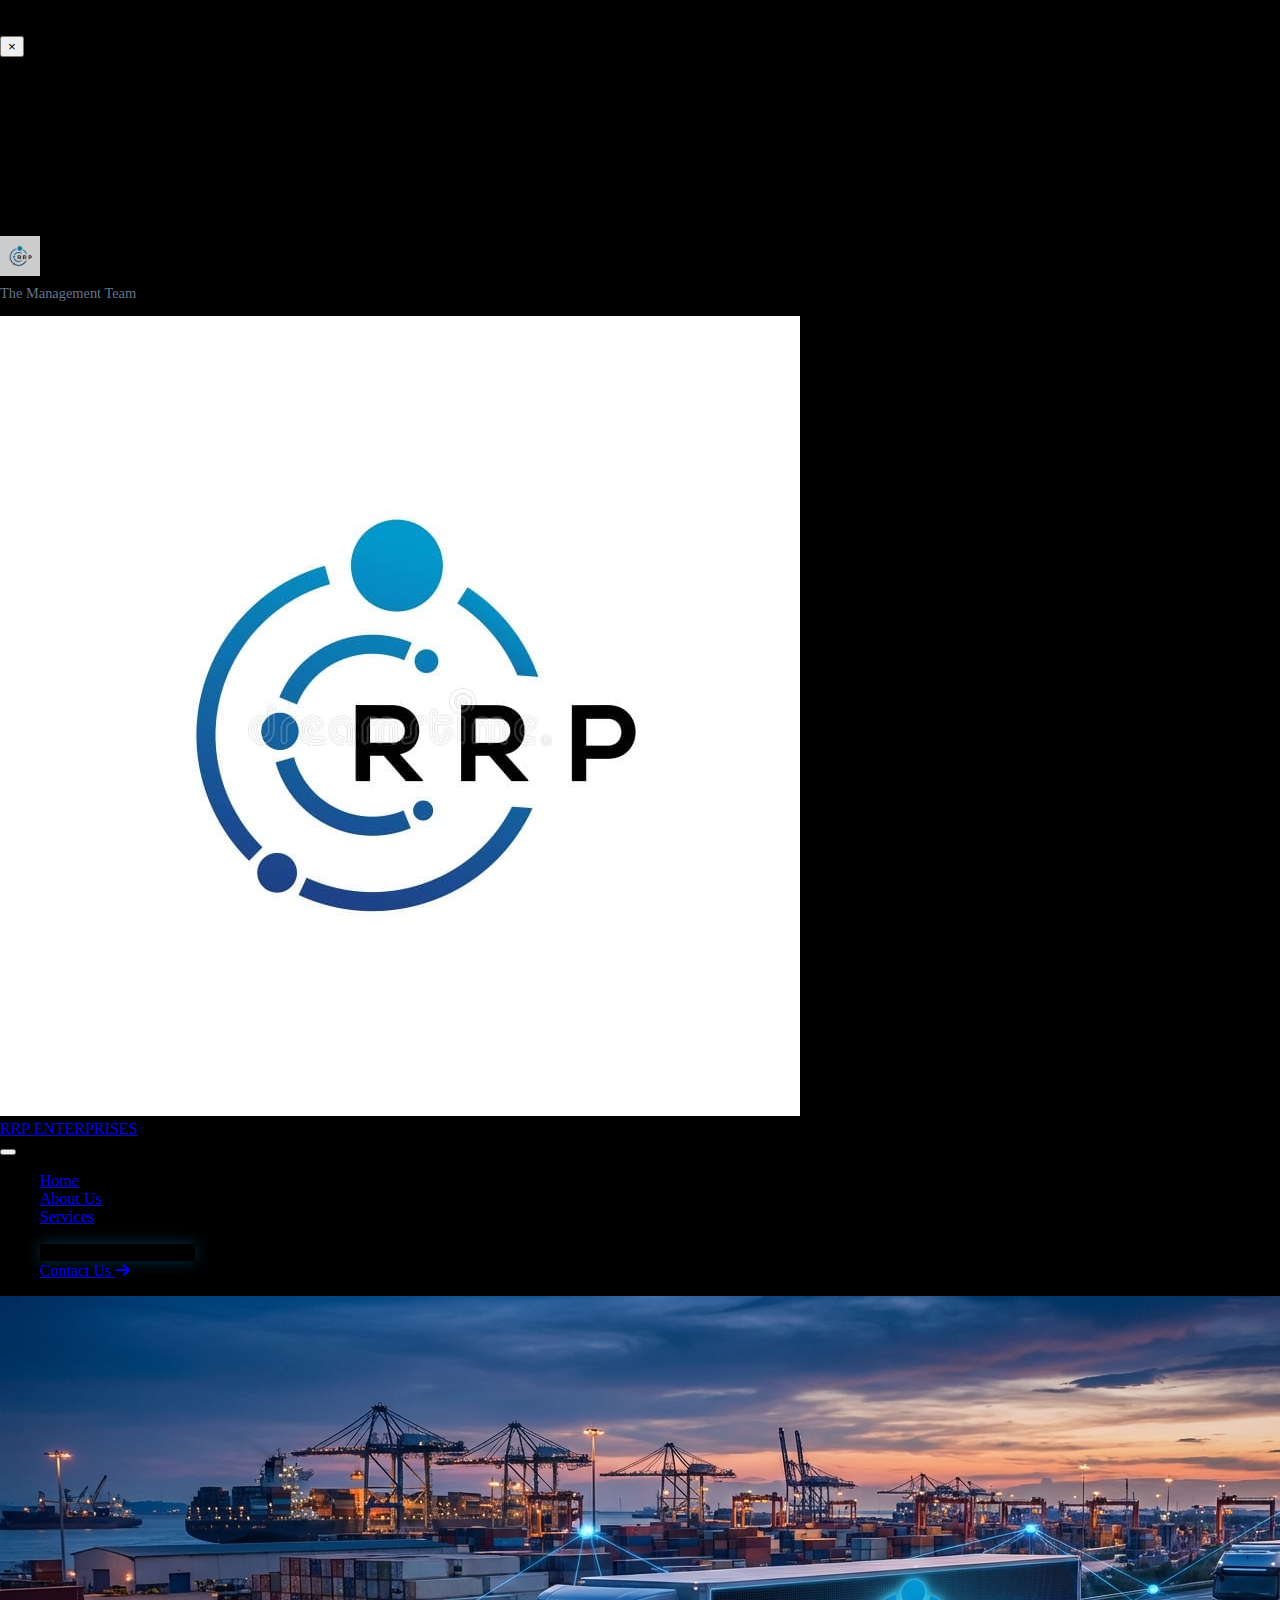
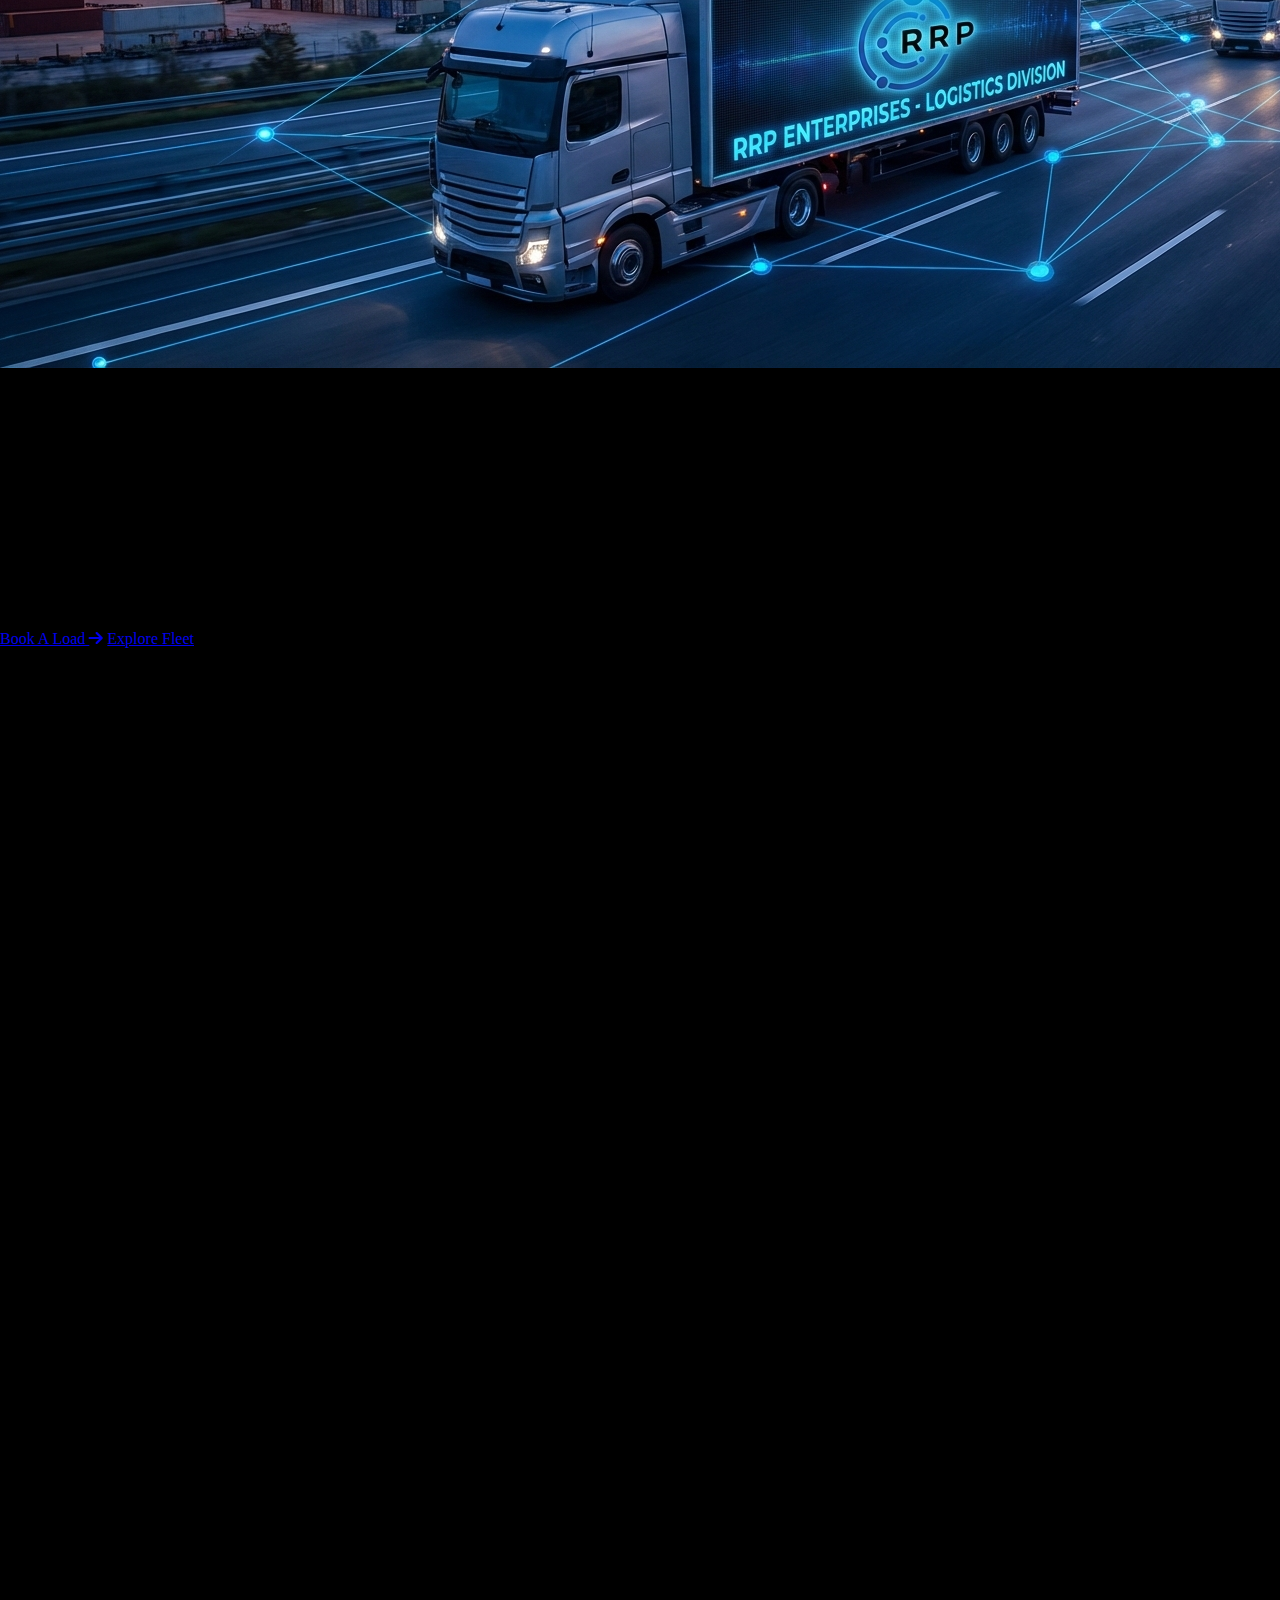
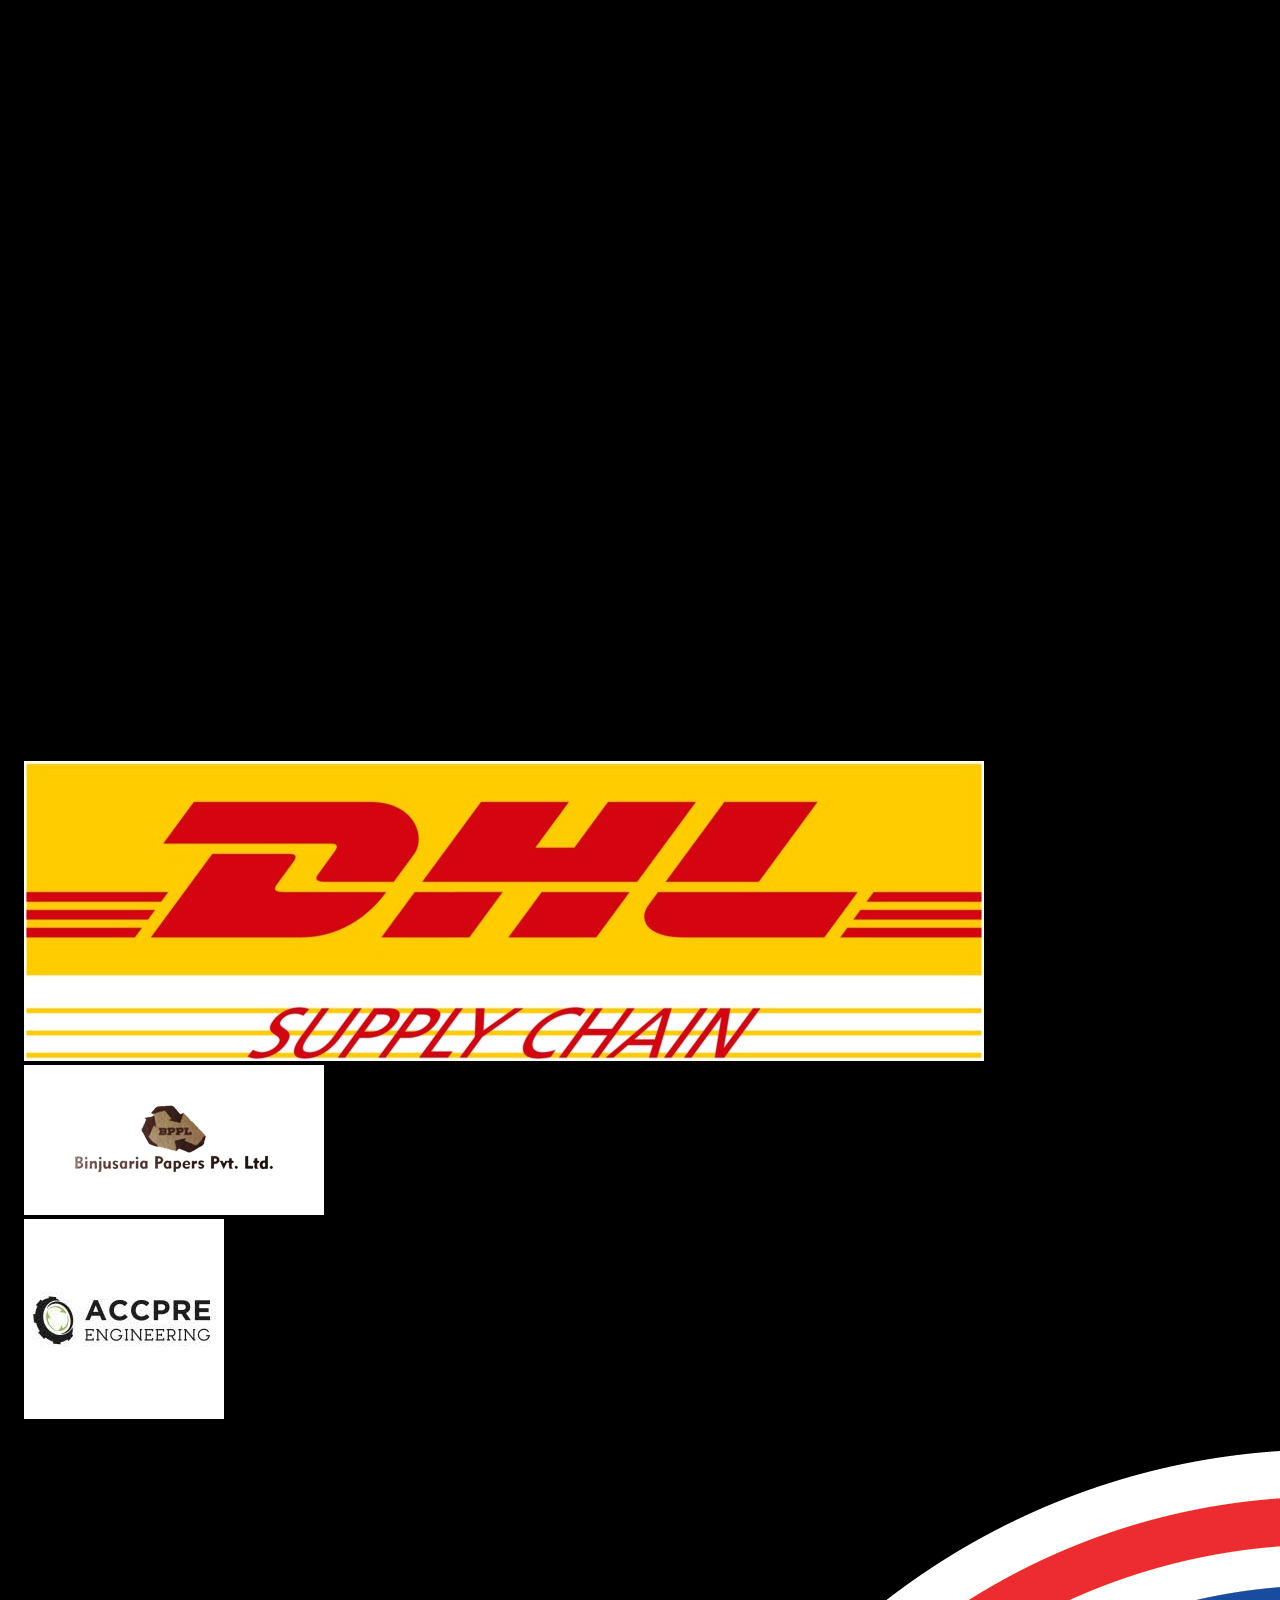
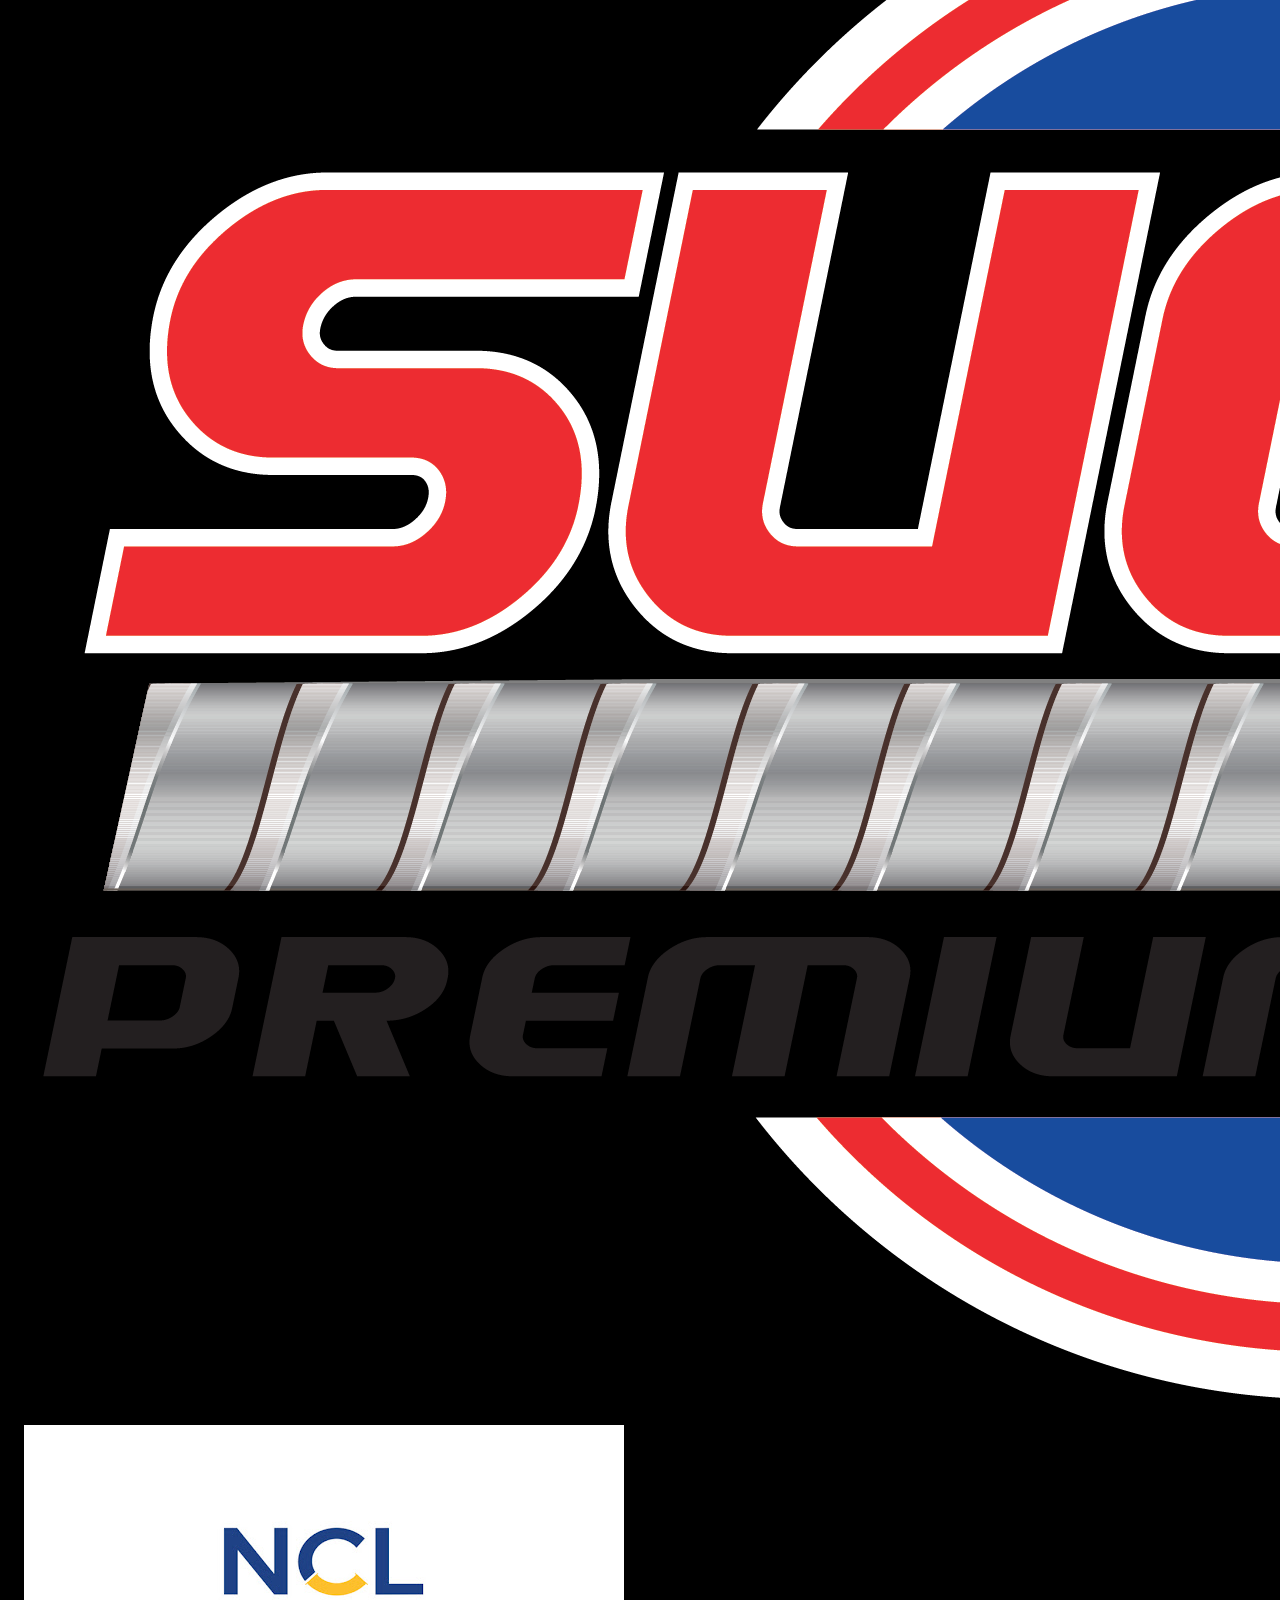
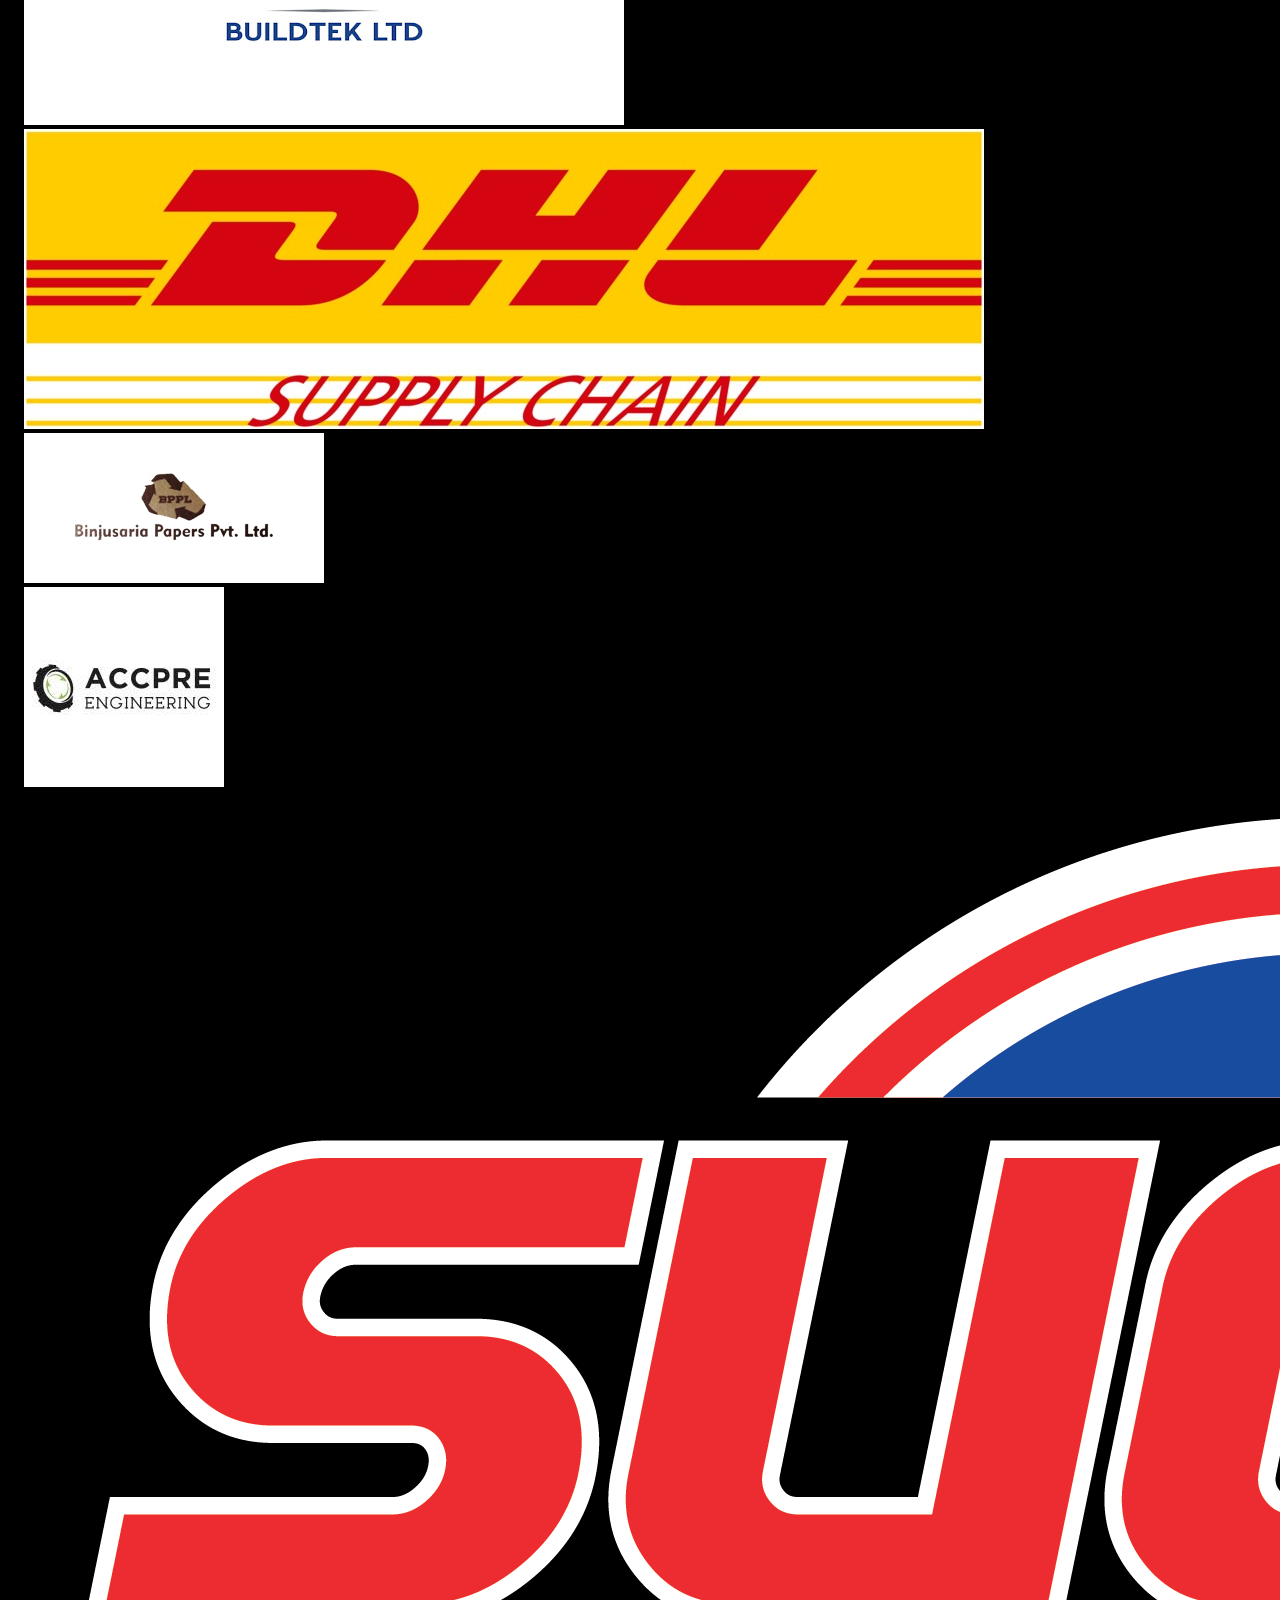
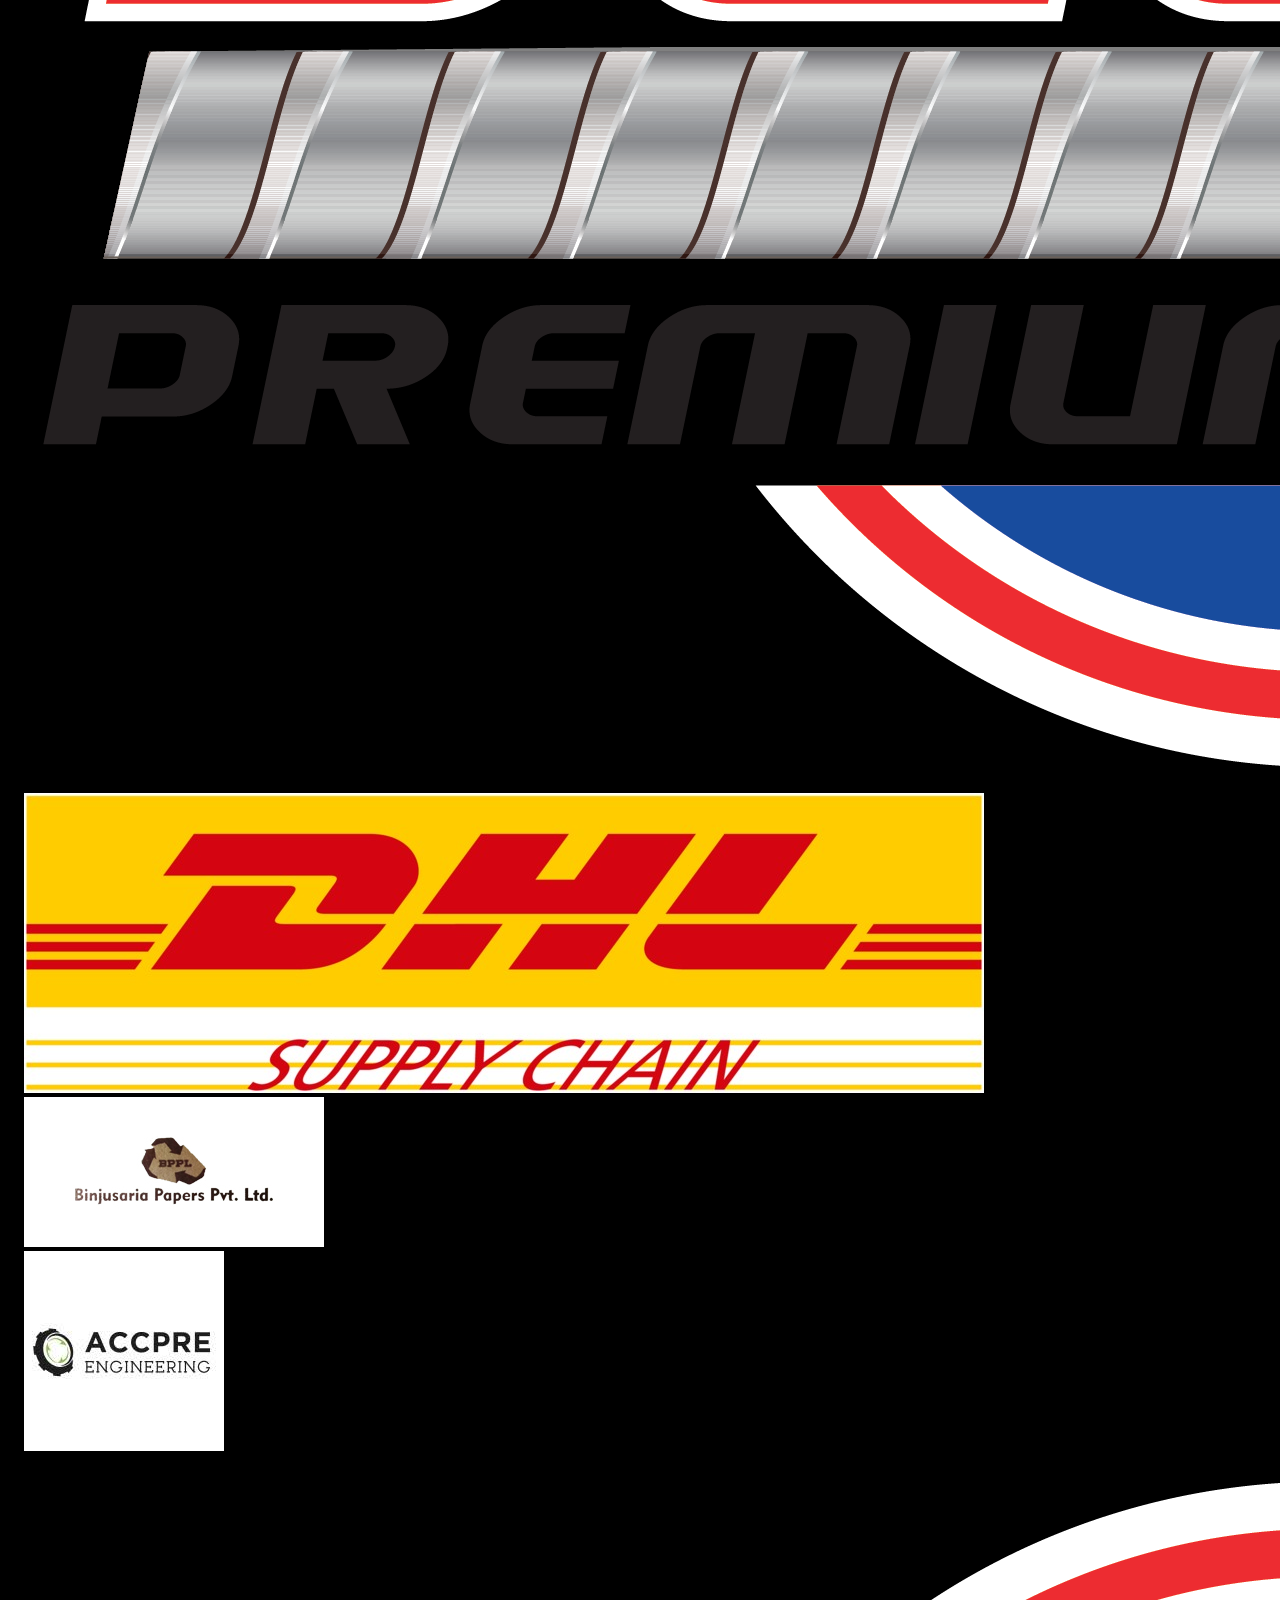
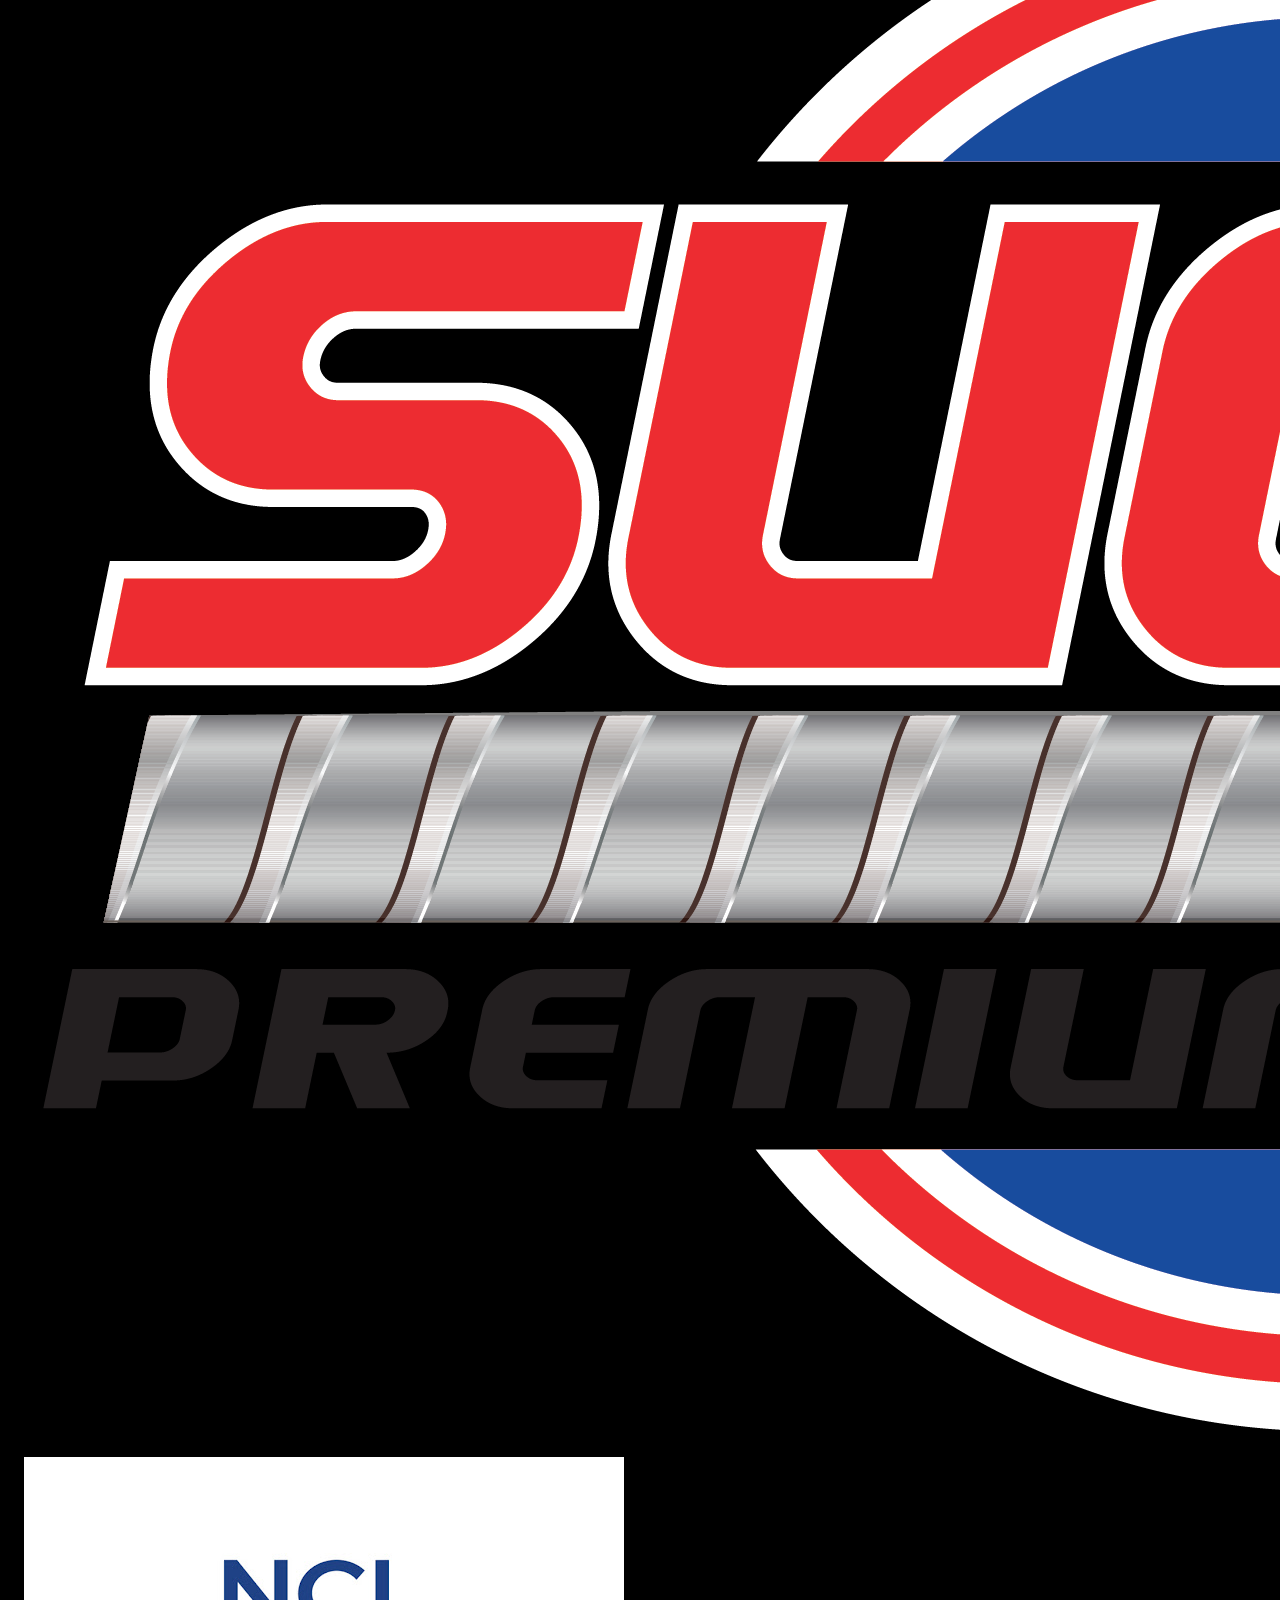
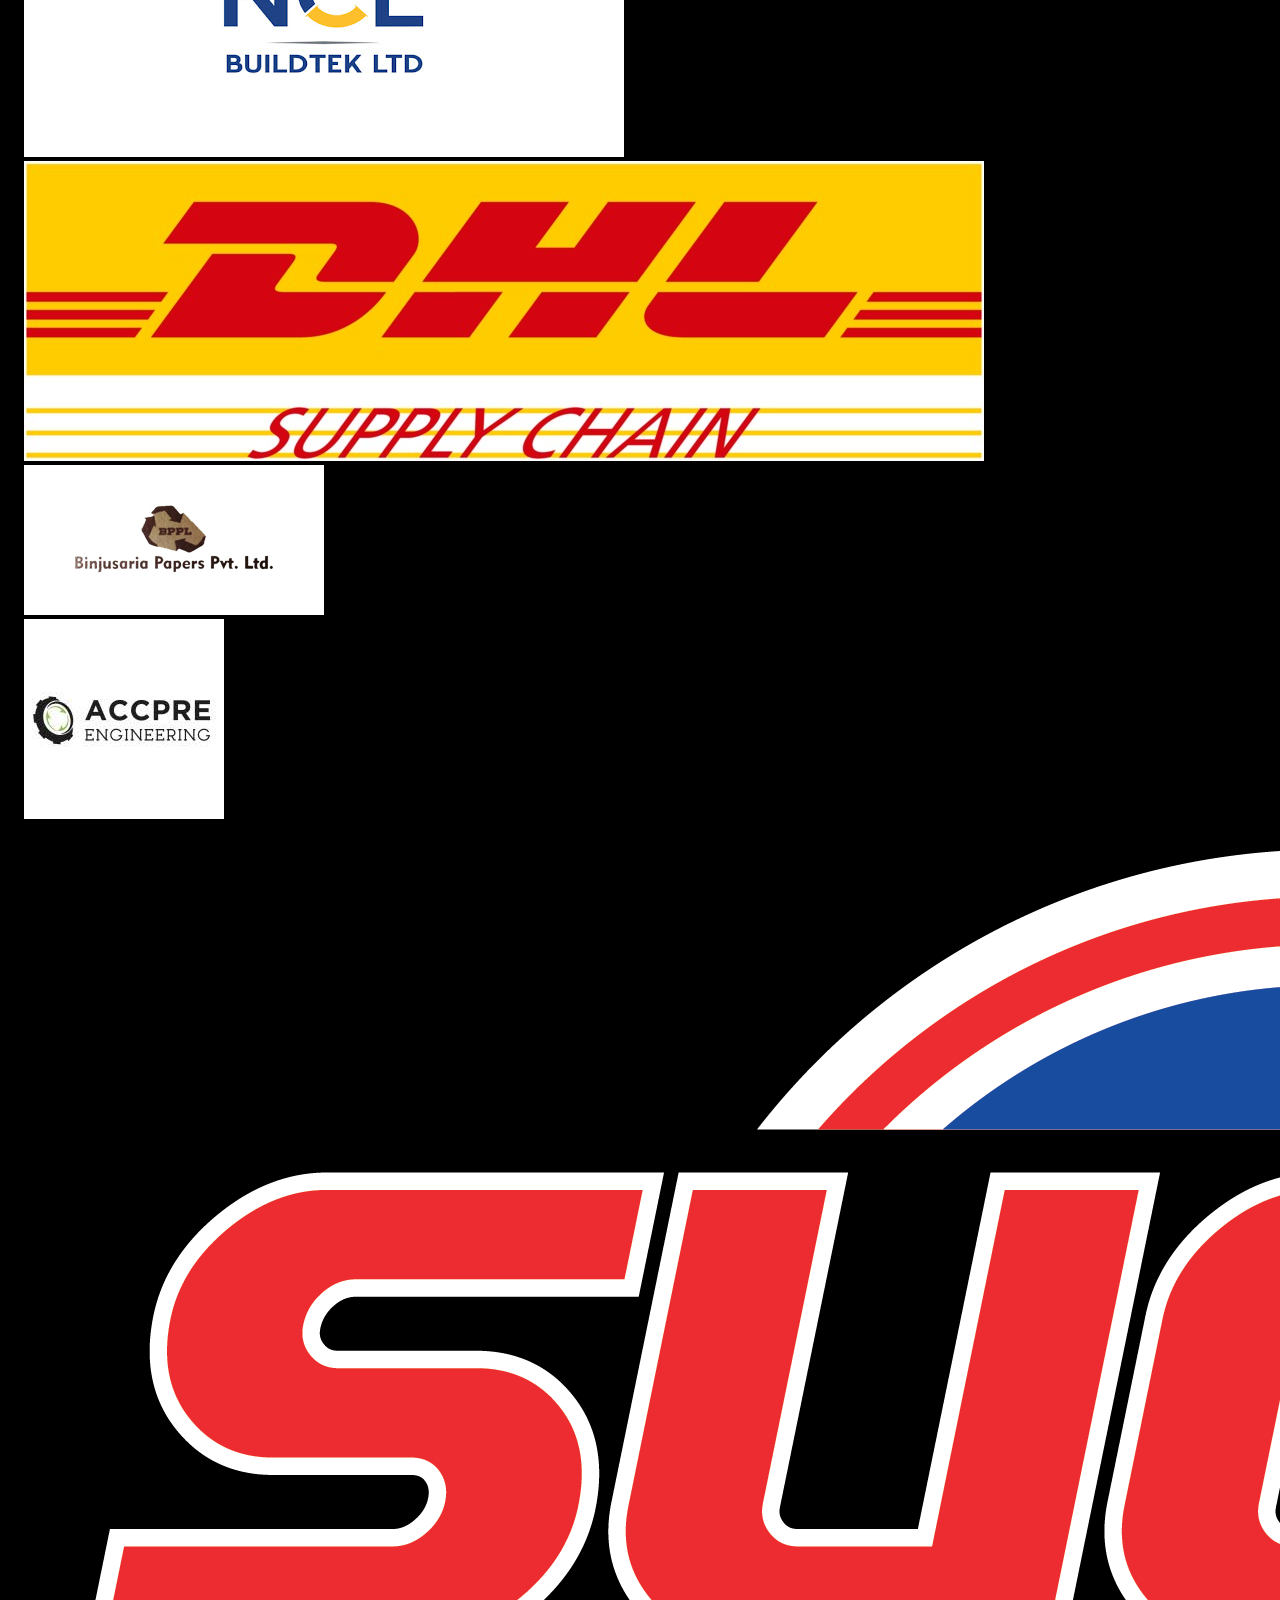
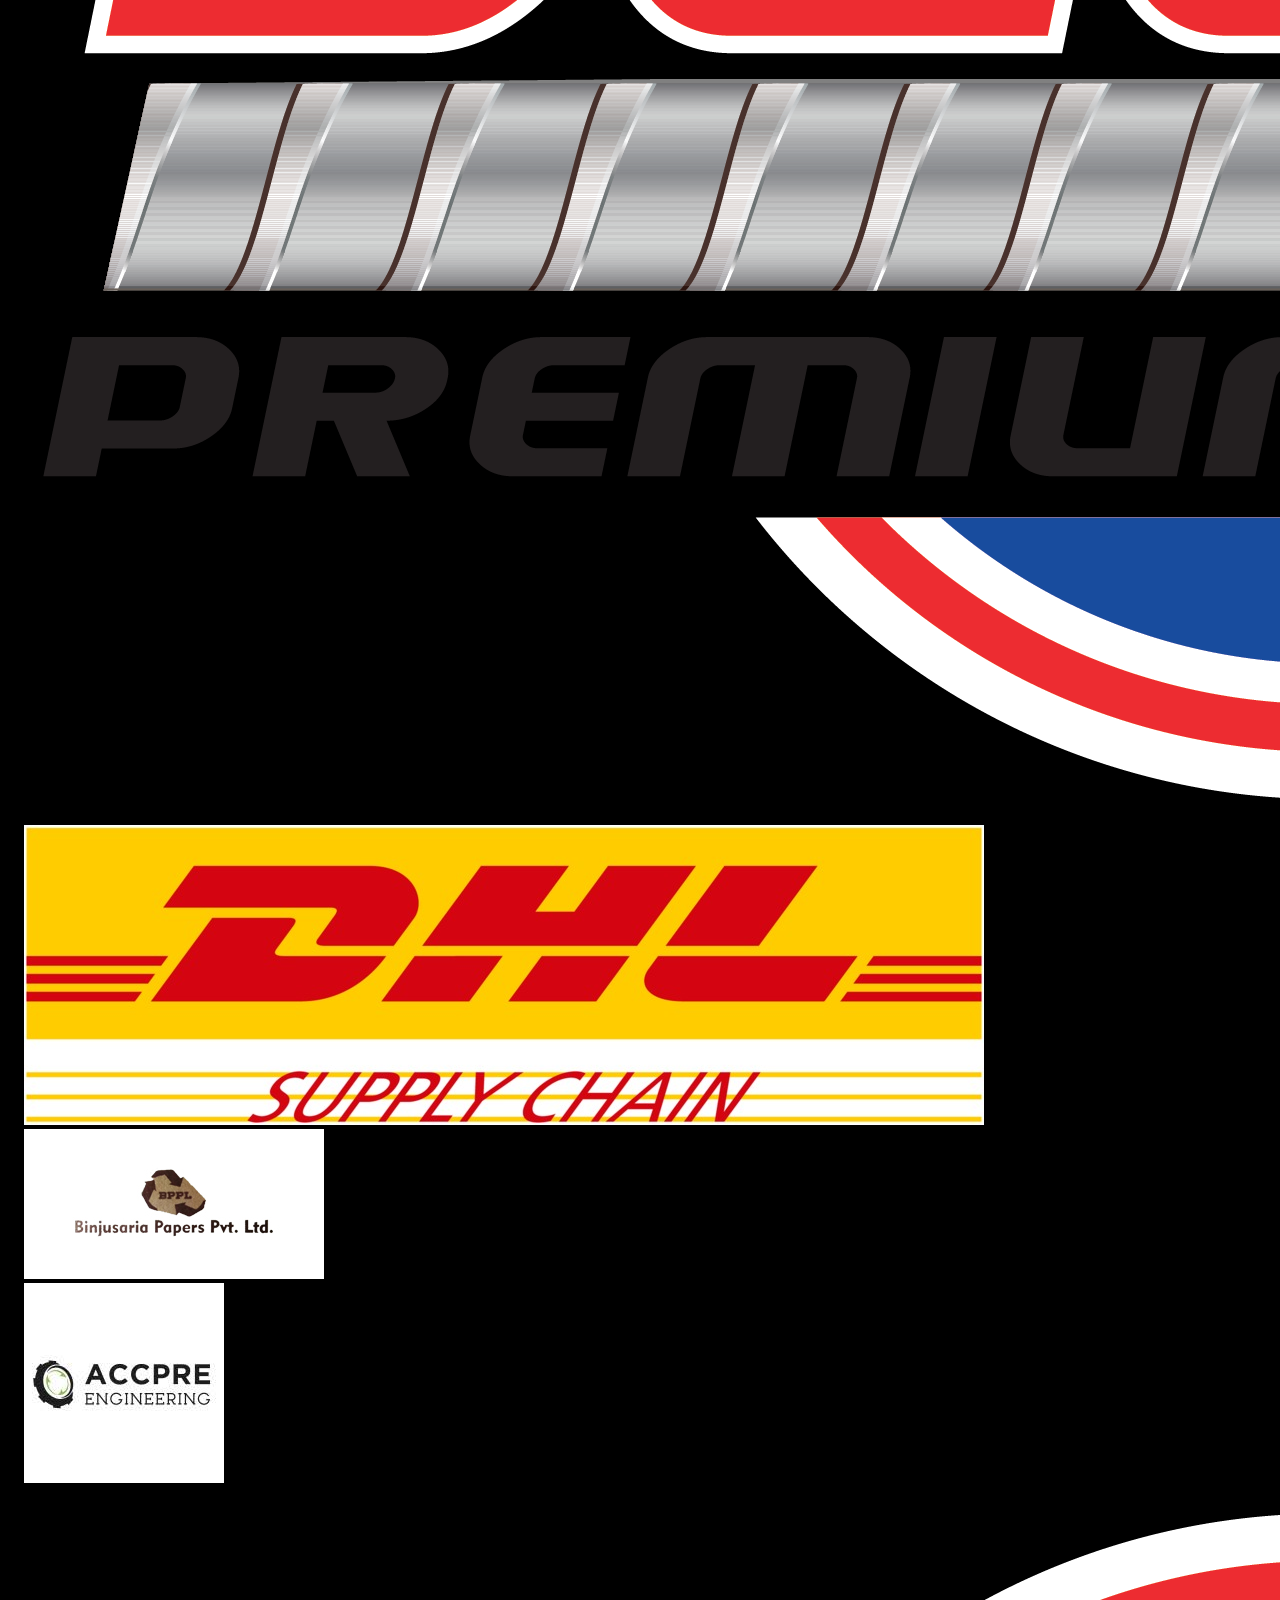
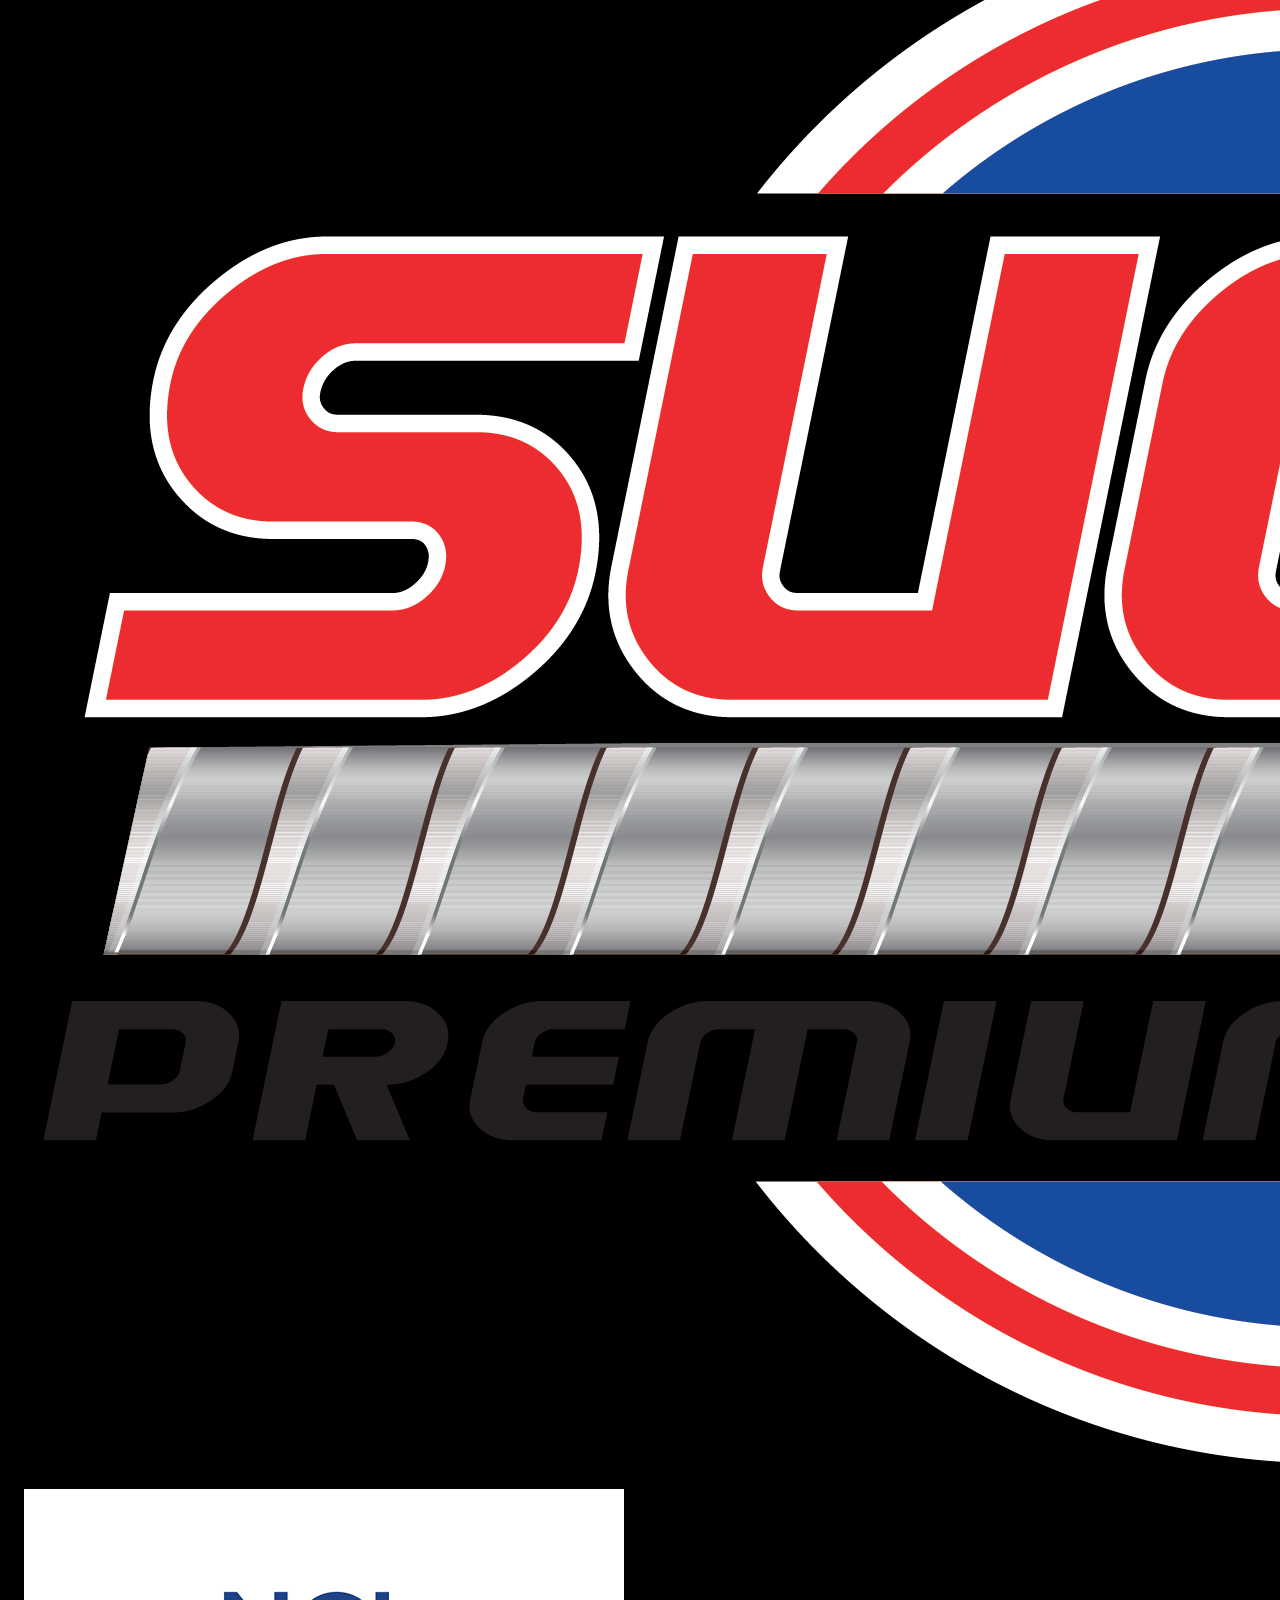
<file: index.html>
<!DOCTYPE html>
<html lang="en">
<head>
    <meta charset="UTF-8">
    <meta name="viewport" content="width=device-width, initial-scale=1.0, maximum-scale=1.0, user-scalable=no">
    
    <title>RRP ENTERPRISES | India's Leading Logistics Partner</title>
    <meta name="description" content="RRP Enterprises: Premium logistics solutions. FTL, Project Transport & Supply Chain Management across India. Reliable, Fast, and Secure.">
    <link rel="canonical" href="https://rrpenterprises.co.in/">

    <link rel="icon" href="assets/logo.png" type="image/png">

    <link rel="stylesheet" href="style.css?v=62">
    
    <link rel="stylesheet" href="https://cdnjs.cloudflare.com/ajax/libs/font-awesome/6.5.1/css/all.min.css">
    <link href="https://fonts.googleapis.com/css2?family=Plus+Jakarta+Sans:wght@400;500;600;700;800;900&display=swap" rel="stylesheet">

    <style>
        /* --- FORCE FIXES FOR MOBILE & GAP --- */
        
        /* 1. Remove Black Gap Forcefully */
        html, body {
            margin: 0 !important;
            padding: 0 !important;
            overflow-x: hidden !important; /* Stops side scrolling */
            width: 100% !important;
            max-width: 100vw !important;
            background-color: #000 !important; /* Ensures seamless black background */
        }

        /* 2. Hide Top Bar (Failsafe) */
        .top-system-bar { display: none !important; height: 0 !important; }

        /* 3. Mobile Layout Adjustments */
        @media (max-width: 768px) {
            .hero-text-content {
                padding: 20px !important;
                margin-top: 0 !important;
            }
            .hero-text-content h1 {
                font-size: 2rem !important; /* Smaller font for mobile */
                line-height: 1.2 !important;
            }
            .badge {
                font-size: 0.65rem !important; /* Smaller badge text */
                white-space: normal !important; /* Allow wrapping if needed */
            }
            /* Fix Button Sizes on Mobile */
            .hero-btns {
                flex-direction: column;
                width: 100%;
            }
            .hero-btns .cta-btn, .hero-btns .outline-btn {
                width: 100%;
                justify-content: center;
                text-align: center;
            }
        }

        /* Animation: Slow Spin for Gears */
        @keyframes spin-slow {
            0% { transform: rotate(0deg); }
            100% { transform: rotate(360deg); }
        }

        /* Animation: Scanning Light Effect */
        @keyframes scan-light {
            0% { left: -100%; opacity: 0; }
            50% { opacity: 0.5; }
            100% { left: 200%; opacity: 0; }
        }

        /* New Transformation Badge Styles */
        .rrp-transformation-badge {
            background: linear-gradient(135deg, #1e293b, #0f172a);
            color: #38bdf8 !important;
            padding: 8px 16px;
            border-radius: 8px;
            display: flex;
            align-items: center;
            gap: 12px;
            border: 1px solid rgba(56, 189, 248, 0.3);
            position: relative;
            overflow: hidden;
            cursor: default;
            box-shadow: 0 4px 15px rgba(15, 23, 42, 0.5);
        }

        .rrp-transformation-badge::after {
            content: '';
            position: absolute;
            top: 0;
            left: -100%;
            width: 50%;
            height: 100%;
            background: linear-gradient(90deg, transparent, rgba(255, 255, 255, 0.2), transparent);
            transform: skewX(-20deg);
            animation: scan-light 3s infinite;
        }

        .btn-icon-box {
            font-size: 1.4rem;
            display: flex;
            align-items: center;
            color: #38bdf8;
        }

        .spin-gear {
            animation: spin-slow 4s linear infinite;
        }

        .btn-text-stack {
            display: flex;
            flex-direction: column;
            line-height: 1.1;
        }

        .btn-main {
            font-weight: 800;
            font-size: 0.9rem;
            letter-spacing: 0.5px;
            text-transform: uppercase;
            color: white;
        }

        .btn-sub {
            font-size: 0.65rem;
            font-weight: 500;
            color: #94a3b8;
            white-space: nowrap;
        }

        @media (max-width: 992px) {
            .rrp-transformation-badge {
                width: 100%;
                justify-content: center;
                margin-top: 15px;
                padding: 12px;
                background: linear-gradient(135deg, #0f172a, #1e293b);
            }
            .btn-sub {
                font-size: 0.7rem;
                white-space: normal;
                text-align: center;
            }
            .btn-text-stack {
                align-items: center;
            }
        }

        /* Updated Footer Social Icons CSS */
        .footer-socials {
            display: flex;
            gap: 15px;
            margin-top: 20px;
        }
        .footer-socials a {
            font-size: 1.5rem; /* Increased size */
            text-decoration: none;
            transition: transform 0.3s ease, filter 0.3s ease;
            display: inline-block;
        }
        /* Natural Colors for each icon */
        .footer-socials .linkedin { color: #0077b5; }
        .footer-socials .instagram { color: #E1306C; }
        .footer-socials .call { color: #28a745; }
        .footer-socials .whatsapp { color: #25D366; }

        /* Hover effect - lift and brighten */
        .footer-socials a:hover {
            transform: translateY(-3px);
            filter: brightness(1.2);
        }
    </style>
</head>

<body>

    <div class="gift-truck-trigger" onclick="openWelcome()">
        <i class="fas fa-truck-fast fa-truck-fast-custom"></i>
        <i class="fas fa-gift fa-gift-custom"></i>
    </div>

    <div id="welcomeModal" class="modal-overlay">
        <div class="confetti-piece" style="left: 10%; background: #ef4444; animation-delay: 0s;"></div>
        <div class="confetti-piece" style="left: 30%; background: #3b82f6; animation-delay: 0.4s;"></div>
        <div class="confetti-piece" style="left: 70%; background: #8b5cf6; animation-delay: 0.3s;"></div>
        <div class="confetti-piece" style="left: 90%; background: #ec4899; animation-delay: 0.5s;"></div>

        <div class="letter-modal-box">
            <div class="wax-seal">RRP</div>
            <button class="close-letter" onclick="closeWelcome()">&times;</button>
            <div class="letter-content">
                <h2>Welcome Partner</h2>
                <p>Dear Valued Client,</p>
                <p>We are honored to welcome you to <strong>RRP Enterprises</strong>. As India's trusted logistics partner, we pledge to handle your business with integrity, speed, and precision.</p>
                <div class="signature">
                    <p>Sincerely,</p>
                    <img src="assets/logo.png" style="height: 40px; opacity: 0.8; margin-top: 10px;" alt="Signature">
                    <p style="font-size: 0.9rem; color: #64748b; margin-top: 5px;">The Management Team</p>
                </div>
            </div>
        </div>
    </div>

    <nav class="navbar">
        <div class="container">
            <a href="index.html" class="logo-container">
                <img src="assets/logo.png" alt="RRP Logo" class="main-logo">
                <div class="logo-text">RRP <span>ENTERPRISES</span></div>
            </a>

            <button class="menu-btn" id="mobile-toggle" aria-label="Toggle menu">
                <span></span><span></span><span></span>
            </button>

            <ul class="nav-links">
                <li><a href="index.html" class="social-link active">Home</a></li>
                <li><a href="about.html" class="social-link">About Us</a></li>
                <li><a href="services.html" class="social-link">Services</a></li>
                <br>
                <li>
                    <a href="partner.html" class="cta-btn" style="background: var(--primary); color: #000; border: none; box-shadow: 0 0 15px rgba(14,165,233,0.3);">
                        BECOME A PARTNER
                    </a>
                </li>

                <li><a href="contact.html" class="cta-btn">Contact Us <i class="fas fa-arrow-right"></i></a></li>
            </ul>
        </div>
    </nav>

    <section class="truck-banner-section">
        <div class="hero-image-wrapper">
            <div class="hero-img-mask">
                <img src="assets/home-banner.jpg" alt="RRP Logistics Truck Fleet">
            </div>
        </div>

        <div class="container hero-split-grid">
            <div class="hero-text-content">
                <br>
                <h1>
                    POWERING YOUR <br><br>
                    <span class="gradient-text">SUPPLY CHAIN</span>
                </h1>
                <br>
                <p>
                    Experience the future of logistics. Reliable, technology-driven, and ready to move your business forward with India's most trusted fleet.
                </p>
                <br>
                <div class="hero-btns">
                    <a href="contact.html" class="cta-btn">Book A Load <i class="fas fa-arrow-right"></i></a>
                    <a href="services.html" class="outline-btn">Explore Fleet</a>
                </div>
            </div>
        </div>
    </section>

    <div class="stats-bar-wrapper">
        <div class="container stats-grid-cards">
            <div class="stat-card">
                <i class="fas fa-truck-fast"></i>
                <div>
                    <h4>500+</h4>
                    <p>Verified Vehicles</p>
                </div>
            </div>
            <div class="stat-card">
                <i class="fas fa-map-location-dot"></i>
                <div>
                    <h4>Pan India</h4>
                    <p>Network Coverage</p>
                </div>
            </div>
            <div class="stat-card">
                <i class="fas fa-clock"></i>
                <div>
                    <h4>99.9%</h4>
                    <p>On-Time Delivery</p>
                </div>
            </div>
        </div>
    </div>

    <section class="bento-section">
        <div class="container">
            <div class="badge-center"><span class="badge">Our Capabilities</span></div>
            <h2 class="section-title" style="text-align: center;" data-text="CAPABILITIES">
                Logistics <span class="gradient-text">Redefined</span>
            </h2>

            <div class="bento-grid">
                <div class="bento-item bento-large">
                    <div class="bento-icon-box">
                        <i class="fas fa-network-wired"></i>
                    </div>
                    <div>
                        <h3>End-to-End Supply Chain</h3>
                        <p>From raw material handling to final mile delivery, we optimize every step of your logistics journey.</p>
                    </div>
                </div>

                <div class="bento-item">
                    <div class="bento-icon-box"><i class="fas fa-truck"></i></div>
                    <div>
                        <h3>FTL Transport</h3>
                        <p>Full Truck Load services ensuring dedicated capacity and faster transit times.</p>
                    </div>
                </div>

                <div class="bento-item">
                    <div class="bento-icon-box"><i class="fas fa-cubes"></i></div>
                    <div>
                        <h3>Bulk Cargo</h3>
                        <p>Specialized handling for coal, iron ore, and heavy industrial materials.</p>
                    </div>
                </div>

                <div class="bento-item">
                    <div class="bento-icon-box"><i class="fas fa-project-diagram"></i></div>
                    <div>
                        <h3>Project Logistics</h3>
                        <p>Complex moves for heavy machinery and ODC consignments.</p>
                    </div>
                </div>

                <div class="bento-item">
                    <div class="bento-icon-box"><i class="fas fa-shield-alt"></i></div>
                    <div>
                        <h3>Secure Transit</h3>
                        <p>GPS-enabled fleet with 24/7 monitoring for high-value goods.</p>
                    </div>
                </div>
            </div>
        </div>
    </section>

    <section class="roadmap-section">
        <div class="container">
            <h2 class="section-title" style="text-align: center;" data-text="PROCESS">How It <span class="gradient-text">Works</span></h2>
            <div class="roadmap-grid">
                <div class="roadmap-step">
                    <div class="step-icon"><i class="fas fa-file-signature"></i><div class="step-number">01</div></div>
                    <h3>Book Load</h3>
                    <p>Get instant quotes and confirm your shipment details online.</p>
                </div>
                
                <div class="roadmap-step">
                    <div class="step-icon" style="border-color: var(--accent); color: var(--accent);"><i class="fas fa-map-location-dot"></i><div class="step-number">02</div></div>
                    <h3>Live Track</h3>
                    <p>Monitor your cargo's real-time location and status 24/7.</p>
                </div>

                <div class="roadmap-step">
                    <div class="step-icon"><i class="fas fa-truck-fast"></i><div class="step-number">03</div></div>
                    <h3>Fast Transit</h3>
                    <p>Benefit from optimized routes and rapid, reliable transportation.</p>
                </div>

                <div class="roadmap-step">
                    <div class="step-icon"><i class="fas fa-box-open"></i><div class="step-number">04</div></div>
                    <h3>Delivery</h3>
                    <p>Receive your goods safely and on time at the final destination.</p>
                </div>
            </div>
        </div>
    </section>

    <main class="container" style="padding: 60px 24px;">
        <div class="badge-center"><span class="badge">Trusted Partners</span></div>
        <h2 class="section-title" style="text-align: center; margin-bottom: 40px;" data-text="TRUST">The Brands That <span class="gradient-text">Trust Us</span></h2>

        <div class="clients-marquee">
            <div class="clients-track">
                <div class="client-logo"><img src="assets/brands/dhl-supply-chain.jpg" alt="DHL"></div>
                <div class="client-logo"><img src="assets/brands/binjusaria.png" alt="Binjusaria"></div>
                <div class="client-logo"><img src="assets/brands/accpree.png" alt="Accpree"></div>
                <div class="client-logo"><img src="assets/brands/sugna-metals.png" alt="Sugna"></div>
                <div class="client-logo"><img src="assets/brands/ncl-buildtek.png" alt="NCL"></div>
                <div class="client-logo"><img src="assets/brands/dhl-supply-chain.jpg" alt="DHL"></div>
                <div class="client-logo"><img src="assets/brands/binjusaria.png" alt="Binjusaria"></div>
                <div class="client-logo"><img src="assets/brands/accpree.png" alt="Accpree"></div>
                <div class="client-logo"><img src="assets/brands/sugna-metals.png" alt="Sugna"></div>
                
                <div class="client-logo"><img src="assets/brands/dhl-supply-chain.jpg" alt="DHL"></div>
                <div class="client-logo"><img src="assets/brands/binjusaria.png" alt="Binjusaria"></div>
                <div class="client-logo"><img src="assets/brands/accpree.png" alt="Accpree"></div>
                <div class="client-logo"><img src="assets/brands/sugna-metals.png" alt="Sugna"></div>
                <div class="client-logo"><img src="assets/brands/ncl-buildtek.png" alt="NCL"></div>
                <div class="client-logo"><img src="assets/brands/dhl-supply-chain.jpg" alt="DHL"></div>
                <div class="client-logo"><img src="assets/brands/binjusaria.png" alt="Binjusaria"></div>
                <div class="client-logo"><img src="assets/brands/accpree.png" alt="Accpree"></div>
                <div class="client-logo"><img src="assets/brands/sugna-metals.png" alt="Sugna"></div>

                <div class="client-logo"><img src="assets/brands/dhl-supply-chain.jpg" alt="DHL"></div>
                <div class="client-logo"><img src="assets/brands/binjusaria.png" alt="Binjusaria"></div>
                <div class="client-logo"><img src="assets/brands/accpree.png" alt="Accpree"></div>
                <div class="client-logo"><img src="assets/brands/sugna-metals.png" alt="Sugna"></div>
                <div class="client-logo"><img src="assets/brands/ncl-buildtek.png" alt="NCL"></div>
            </div>
        </div>

        <div class="clients-marquee reverse">
            <div class="clients-track">
                <div class="client-logo"><img src="assets/brands/delhivery.png" alt="Delhivery"></div>
                <div class="client-logo"><img src="assets/brands/cj-darcl.png" alt="CJ Darcl"></div>
                <div class="client-logo"><img src="assets/brands/sugna-sponge.png" alt="Sugna Sponge"></div>
                <div class="client-logo"><img src="assets/brands/accpree.png" alt="Accpree"></div>
                <div class="client-logo"><img src="assets/brands/delhivery.png" alt="Delhivery"></div>
                <div class="client-logo"><img src="assets/brands/cj-darcl.png" alt="CJ Darcl"></div>
                <div class="client-logo"><img src="assets/brands/sugna-sponge.png" alt="Sugna Sponge"></div>
                <div class="client-logo"><img src="assets/brands/accpree.png" alt="Accpree"></div>
                <div class="client-logo"><img src="assets/brands/ncl-buildtek.png" alt="NCL"></div>

                <div class="client-logo"><img src="assets/brands/delhivery.png" alt="Delhivery"></div>
                <div class="client-logo"><img src="assets/brands/cj-darcl.png" alt="CJ Darcl"></div>
                <div class="client-logo"><img src="assets/brands/sugna-sponge.png" alt="Sugna Sponge"></div>
                <div class="client-logo"><img src="assets/brands/accpree.png" alt="Accpree"></div>
                <div class="client-logo"><img src="assets/brands/delhivery.png" alt="Delhivery"></div>
                <div class="client-logo"><img src="assets/brands/cj-darcl.png" alt="CJ Darcl"></div>
                <div class="client-logo"><img src="assets/brands/sugna-sponge.png" alt="Sugna Sponge"></div>
                <div class="client-logo"><img src="assets/brands/accpree.png" alt="Accpree"></div>
            </div>
        </div>
    </main>

    <section class="reviews-section" style="padding: 80px 0; background: var(--bg-subtle);">
        <div class="container">
            <div class="badge-center"><span class="badge">Testimonials</span></div>
            <h2 class="section-title" style="text-align: center;" data-text="STORIES">Client <span class="gradient-text">Stories</span></h2>

            <div class="reviews-grid">
                <div class="review-card">
                    <i class="fas fa-quote-right quote-icon"></i>
                    <div class="stars"><i class="fas fa-star"></i><i class="fas fa-star"></i><i class="fas fa-star"></i><i class="fas fa-star"></i><i class="fas fa-star"></i></div>
                    <p class="review-text">"RRP has been our go-to for steel transport from Bellary. Their fleet is reliable and the drivers are very professional."</p>
                    <div class="client-info"><h5>Rajesh Kumar</h5><span>Plant Manager, Steel Corp</span></div>
                </div>
                <div class="review-card">
                    <i class="fas fa-quote-right quote-icon"></i>
                    <div class="stars"><i class="fas fa-star"></i><i class="fas fa-star"></i><i class="fas fa-star"></i><i class="fas fa-star"></i><i class="fas fa-star"></i></div>
                    <p class="review-text">"Zero breakage record so far! The best FTL service for FMCG goods to Bangalore."</p>
                    <div class="client-info"><h5>Suresh Reddy</h5><span>Distributor, FMCG Logistics</span></div>
                </div>
                <div class="review-card">
                    <i class="fas fa-quote-right quote-icon"></i>
                    <div class="stars"><i class="fas fa-star"></i><i class="fas fa-star"></i><i class="fas fa-star"></i><i class="fas fa-star"></i><i class="fas fa-star-half-alt"></i></div>
                    <p class="review-text">"Arranged a heavy-duty vehicle in 30 minutes. Speed and responsiveness are impressive."</p>
                    <div class="client-info"><h5>Anil Mehta</h5><span>Head of Procurement, Infra Ltd</span></div>
                </div>
            </div>
        </div>
    </section>

    <footer class="footer-main">
        <div class="container footer-grid">
            <div class="footer-col">
                <div class="logo-container">
                    <img src="assets/logo.png" class="main-logo" alt="Logo">
                    <div class="logo-text" style="color: #fff;">RRP <span>ENTERPRISES</span></div>
                </div>
                <p style="color: #cbd5e1; margin-top: 20px;">Providing world-class logistics solutions across India. Reliable, Fast, and Secure transport for every industry.</p>
                <div class="footer-socials">
                    <a href="https://www.linkedin.com/in/rrpenterprises/" target="_blank" aria-label="LinkedIn" class="linkedin"><i class="fab fa-linkedin"></i></a>
                    <a href="https://www.instagram.com/officialrrpenterprises/?hl=en" target="_blank" aria-label="Instagram" class="instagram"><i class="fab fa-instagram"></i></a>
                    <a href="tel:+919494831803" aria-label="Call" class="call"><i class="fas fa-phone"></i></a>
                    <a href="https://wa.me/919494831803" target="_blank" aria-label="WhatsApp" class="whatsapp"><i class="fab fa-whatsapp"></i></a>
                </div>
            </div>

            <div class="footer-col">
                <h4>Services</h4>
                <ul class="footer-links">
                    <li><a href="services.html">FTL Transport</a></li>
                    <li><a href="services.html">Bulk Cargo</a></li>
                    <li><a href="services.html">Project Logistics</a></li>
                    <li><a href="services.html">Supply Chain</a></li>
                </ul>
            </div>

            <div class="footer-col">
                <h4>Quick Links</h4>
                <ul class="footer-links">
                    <li><a href="index.html">Home</a></li>
                    <li><a href="about.html">About Us</a></li>
                    <li><a href="partner.html" style="color: var(--primary);">Become a Partner</a></li>
                    <li><a href="contact.html">Contact Us</a></li>
                    <li><a href="privacy.html">Privacy</a></li>
                    <li><a href="terms.html">Terms</a></li>
                </ul>
            </div>

            <div class="footer-col">
                <h4>Contact</h4>
                <div class="footer-contact-item">
                    <i class="fas fa-phone"></i>
                    <div>
                        <div style="color: #fff; font-weight: 700;">+91 94948 31803</div>
                        <div style="font-size: 0.9rem; color: #94a3b8;">24/7 Support</div>
                    </div>
                </div>
                <div class="footer-contact-item">
                    <i class="fas fa-envelope"></i>
                    <div>
                        <div style="color: #fff; font-weight: 700;">contact@rrpenterprises.co.in</div>
                        <div style="font-size: 0.9rem; color: #94a3b8;">Official Email</div>
                    </div>
                </div>
            </div>
        </div>

        <div class="footer-bottom">
            <div class="copyright-text">
                &copy; 2026 RRP Enterprises & Logistics. All Rights Reserved. <span style="opacity: 0.5;">|</span> Strategic Supply Chain Solutions.
            </div>
            
            <div class="dev-badge-container">
                <div class="dev-badge">
                    <span>DESIGNED BY</span>
                    <strong>RC'S ANANTHA</strong>
                </div>
            </div>
        </div>
    </footer>

    <div class="mobile-app-dock">
        <a href="tel:+919494831803" class="dock-item"><i class="fas fa-phone"></i><span>Call</span></a>
        <a href="https://wa.me/919494831803" class="dock-item"><i class="fab fa-whatsapp"></i><span>Chat</span></a>
        <a href="contact.html" class="dock-item"><i class="fas fa-map-marker-alt"></i><span>Track</span></a>
    </div>

    <script>
        const menuBtn = document.getElementById('mobile-toggle');
        const navLinks = document.querySelector('.nav-links');
        if (menuBtn) {
            menuBtn.addEventListener('click', () => {
                menuBtn.classList.toggle('open');
                navLinks.classList.toggle('active');
            });
        }
        function openWelcome() {
            const modal = document.getElementById('welcomeModal');
            modal.style.display = 'flex';
            void modal.offsetWidth; 
            modal.classList.add('active');
        }
        function closeWelcome() {
            const modal = document.getElementById('welcomeModal');
            modal.classList.remove('active');
            setTimeout(() => { modal.style.display = 'none'; }, 300);
        }
        window.onclick = function(event) {
            const modal = document.getElementById('welcomeModal');
            if (event.target == modal) closeWelcome();
        }
    </script>
</body>
</html>
</file>
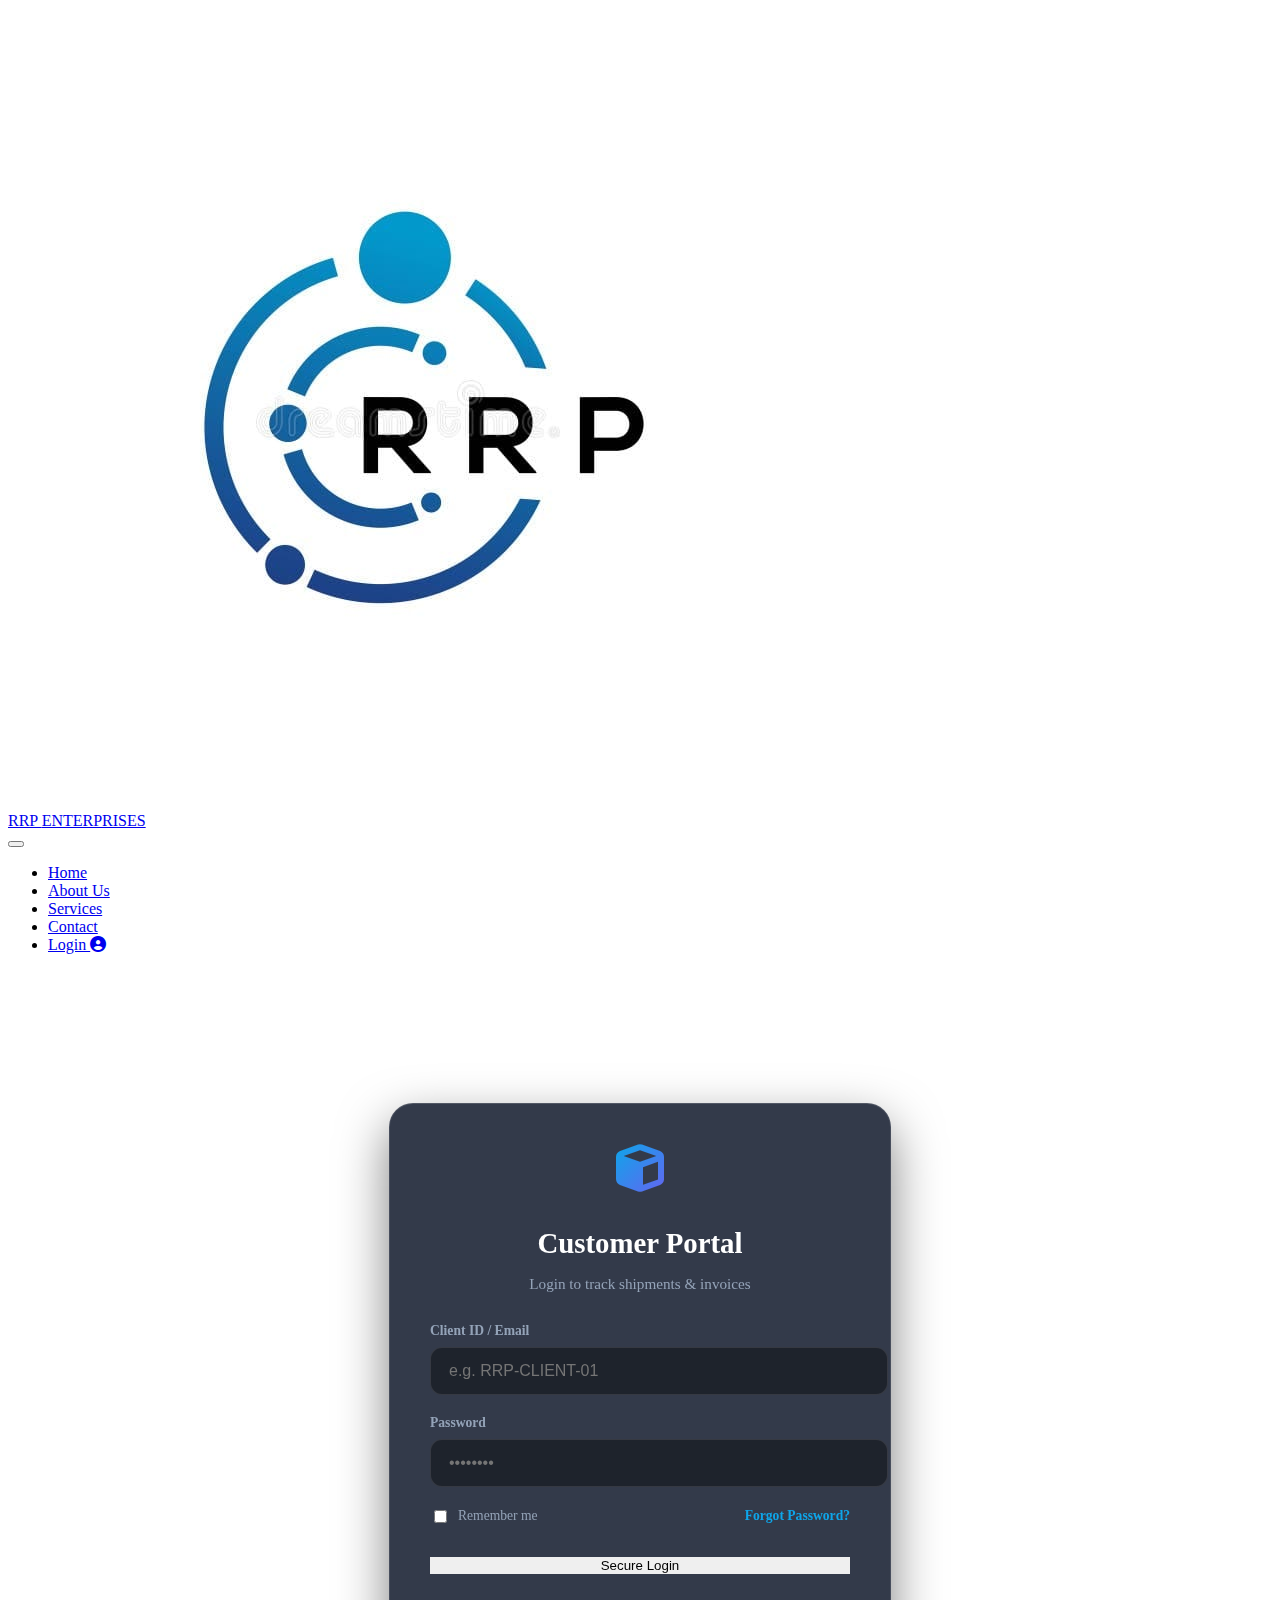
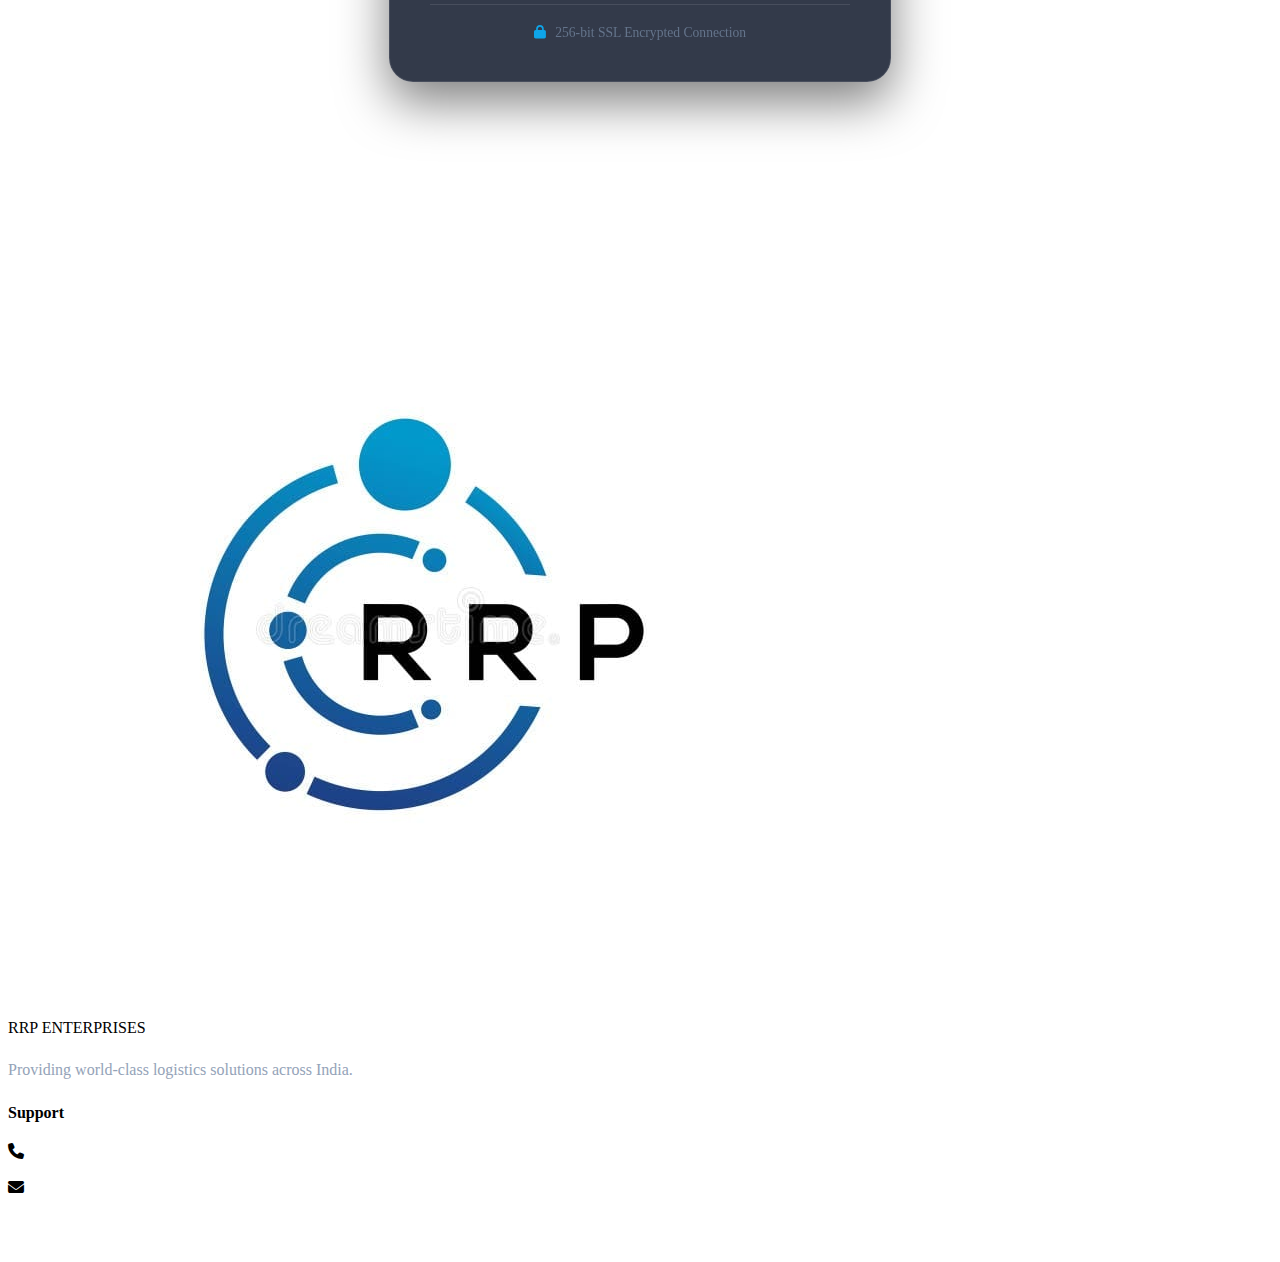
<file: login.html>
<!DOCTYPE html>
<html lang="en">
<head>
    <meta charset="UTF-8">
    <meta name="viewport" content="width=device-width, initial-scale=1.0">
    
    <title>Customer Login | Track Your Loads | RRP Enterprises</title>
    <meta name="description" content="Secure Customer Portal for RRP Enterprises. Login to track your FTL shipments, view bulk cargo status, and manage invoices.">
    <meta name="robots" content="noindex, nofollow"> <link rel="canonical" href="https://rrpenterprises.co.in/login.html">

    <link rel="icon" href="assets/logo.png" type="image/png">
    <link rel="apple-touch-icon" href="assets/logo.png">

    <link rel="stylesheet" href="style.css">
    <link rel="stylesheet" href="https://cdnjs.cloudflare.com/ajax/libs/font-awesome/6.5.1/css/all.min.css">
    <link href="https://fonts.googleapis.com/css2?family=Plus+Jakarta+Sans:wght@400;500;600;700;800&display=swap" rel="stylesheet">

    <style>
        /* PAGE SPECIFIC STYLES (Login Center Layout) */
        .login-section {
            min-height: 85vh;
            display: flex;
            align-items: center;
            justify-content: center;
            padding: 40px 20px;
            position: relative;
        }

        .login-card {
            width: 100%;
            max-width: 420px;
            padding: 40px;
            text-align: center;
            /* Glass Effect Inherited but reinforced */
            background: rgba(15, 23, 42, 0.85);
            backdrop-filter: blur(24px);
            border: 1px solid rgba(255,255,255,0.1);
            border-top: 1px solid rgba(255,255,255,0.15);
            border-radius: 24px;
            box-shadow: 0 20px 50px rgba(0,0,0,0.5);
        }

        .login-header { margin-bottom: 30px; }
        .login-header i {
            font-size: 3rem;
            background: linear-gradient(135deg, #0ea5e9, #6366f1);
            -webkit-background-clip: text;
            -webkit-text-fill-color: transparent;
            margin-bottom: 15px;
        }
        .login-header h1 { font-size: 1.8rem; color: #fff; margin-bottom: 8px; }
        .login-header p { color: #94a3b8; font-size: 0.95rem; }

        /* Input Styling */
        .input-group { margin-bottom: 20px; text-align: left; }
        .input-label { display: block; color: #94a3b8; font-size: 0.85rem; margin-bottom: 8px; font-weight: 600; }
        .input-field {
            width: 100%;
            padding: 14px 18px;
            background: rgba(0,0,0,0.4);
            border: 1px solid rgba(255,255,255,0.1);
            border-radius: 12px;
            color: #fff;
            font-size: 1rem;
            transition: 0.3s;
        }
        .input-field:focus {
            border-color: #0ea5e9;
            outline: none;
            box-shadow: 0 0 15px rgba(14, 165, 233, 0.2);
            background: rgba(0,0,0,0.6);
        }

        /* Checkbox & Forgot Password */
        .form-actions {
            display: flex;
            justify-content: space-between;
            align-items: center;
            margin-bottom: 30px;
            font-size: 0.85rem;
            color: #94a3b8;
        }
        .form-actions a { color: #0ea5e9; text-decoration: none; font-weight: 600; }
        .form-actions a:hover { text-decoration: underline; }

        /* Button Loader */
        .btn-text { transition: 0.3s; }
        .btn-loader {
            display: none;
            width: 20px; height: 20px;
            border: 2px solid rgba(255,255,255,0.3);
            border-top: 2px solid #fff;
            border-radius: 50%;
            animation: spin 0.8s linear infinite;
        }
        @keyframes spin { 0% { transform: rotate(0deg); } 100% { transform: rotate(360deg); } }

        /* Footer Adjustments for this page */
        .footer-main { margin-top: 0; }
        
        /* Mobile Navbar & Footer same as other pages */
        .mobile-app-dock { display: none; }
        @media (max-width: 768px) {
            .mobile-app-dock {
                position: fixed; bottom: 20px; left: 50%; transform: translateX(-50%);
                width: 90%; max-width: 350px;
                background: rgba(15, 23, 42, 0.95); backdrop-filter: blur(16px);
                border: 1px solid rgba(255,255,255,0.15); border-radius: 50px;
                display: flex; justify-content: space-evenly; padding: 12px 20px;
                z-index: 9999; box-shadow: 0 10px 40px rgba(0,0,0,0.5);
            }
            .dock-item {
                display: flex; flex-direction: column; align-items: center;
                color: #94a3b8; text-decoration: none; font-size: 0.7rem; gap: 4px; border: none; background: none;
            }
            .dock-item i { font-size: 1.4rem; color: #fff; }
            .dock-item.active i { color: #0ea5e9; }
        }
    </style>
</head>

<body>

    <nav class="navbar">
        <div class="container">
            <a href="index.html" class="logo-container">
                <img src="assets/logo.png" alt="RRP Logo" class="main-logo">
                <div class="logo-text">RRP <span>ENTERPRISES</span></div>
            </a>
            <button class="menu-btn" id="mobile-toggle"><span></span><span></span><span></span></button>
            <ul class="nav-links">
                <li><a href="index.html" class="social-link">Home</a></li>
                <li><a href="about.html" class="social-link">About Us</a></li>
                <li><a href="services.html" class="social-link">Services</a></li>
                <li><a href="contact.html" class="social-link">Contact</a></li>
                <li><a href="login.html" class="cta-btn">Login <i class="fas fa-user-circle"></i></a></li>
            </ul>
        </div>
    </nav>

    <main class="login-section">
        <div class="login-card">
            <div class="login-header">
                <i class="fas fa-cube"></i>
                <h1>Customer Portal</h1>
                <p>Login to track shipments & invoices</p>
            </div>

            <form id="loginForm" onsubmit="handleLogin(event)">
                <div class="input-group">
                    <label class="input-label">Client ID / Email</label>
                    <input type="text" class="input-field" placeholder="e.g. RRP-CLIENT-01" required>
                </div>

                <div class="input-group">
                    <label class="input-label">Password</label>
                    <input type="password" class="input-field" placeholder="••••••••" required>
                </div>

                <div class="form-actions">
                    <label style="display: flex; align-items: center; gap: 8px; cursor: pointer;">
                        <input type="checkbox"> Remember me
                    </label>
                    <a href="#">Forgot Password?</a>
                </div>

                <button type="submit" class="cta-btn" style="width: 100%; justify-content: center; border:none; cursor:pointer;">
                    <span class="btn-text">Secure Login</span>
                    <div class="btn-loader"></div>
                </button>
            </form>

            <div style="margin-top: 30px; padding-top: 20px; border-top: 1px solid rgba(255,255,255,0.1); font-size: 0.85rem; color: #64748b;">
                <i class="fas fa-lock" style="color: #0ea5e9; margin-right: 6px;"></i> 
                256-bit SSL Encrypted Connection
            </div>
        </div>
    </main>

    <footer class="footer-main">
        <div class="container footer-grid">
            <div class="footer-col">
                <div class="logo-container">
                    <img src="assets/logo.png" class="main-logo" alt="Logo">
                    <div class="logo-text">RRP <span>ENTERPRISES</span></div>
                </div>
                <p style="color: #94a3b8; margin-top: 20px; line-height: 1.6;">
                    Providing world-class logistics solutions across India.
                </p>
            </div>
            <div class="footer-col">
                <h4>Support</h4>
                <div class="footer-contact-item">
                    <i class="fas fa-phone"></i>
                    <div style="color: #fff;">+91 94948 31803</div>
                </div>
                <div class="footer-contact-item">
                    <i class="fas fa-envelope"></i>
                    <div style="color: #fff;">helpdesk@rrpenterprises.co.in</div>
                </div>
            </div>
        </div>
        <div class="container" style="border-top: 1px solid rgba(255,255,255,0.05); padding-top: 20px; text-align: center; color: rgba(255,255,255,0.3);">
            &copy; 2026 RRP Enterprises. All rights reserved.
        </div>
    </footer>

    <div class="mobile-app-dock">
        <a href="tel:+919494831803" class="dock-item">
            <i class="fas fa-phone"></i>
            <span>Call</span>
        </a>
        <a href="https://wa.me/919494831803" class="dock-item">
            <i class="fab fa-whatsapp"></i>
            <span>Chat</span>
        </a>
        <a href="login.html" class="dock-item active">
            <i class="fas fa-user"></i>
            <span>Login</span>
        </a>
    </div>

    <script>
        // Standard Mobile Menu Toggle
        const menuBtn = document.getElementById('mobile-toggle');
        const navLinks = document.querySelector('.nav-links');
        if (menuBtn) {
            menuBtn.addEventListener('click', () => {
                menuBtn.classList.toggle('open');
                navLinks.classList.toggle('active');
            });
        }

        // SIMULATED LOGIN LOGIC (Demo Only)
        function handleLogin(e) {
            e.preventDefault(); // Stop page reload
            
            const btn = document.querySelector('.cta-btn');
            const btnText = document.querySelector('.btn-text');
            const loader = document.querySelector('.btn-loader');
            const email = document.querySelector('input[type="text"]').value;

            // 1. Show Loading State
            btnText.style.display = 'none';
            loader.style.display = 'block';
            
            // 2. Wait 2 seconds (Simulate server check)
            setTimeout(() => {
                // 3. Reset Button
                loader.style.display = 'none';
                btnText.style.display = 'block';
                btnText.innerHTML = '<i class="fas fa-check"></i> Welcome Back!';
                btn.style.background = '#22c55e'; // Green success color
                
                // 4. Alert (In real version, this redirects to dashboard)
                alert(`Login Successful for: ${email}\n\n(Note: This is a demo interface. To track real loads, we need to connect a database backend.)`);
                
            }, 2000);
        }
    </script>
</body>
</html>
</file>
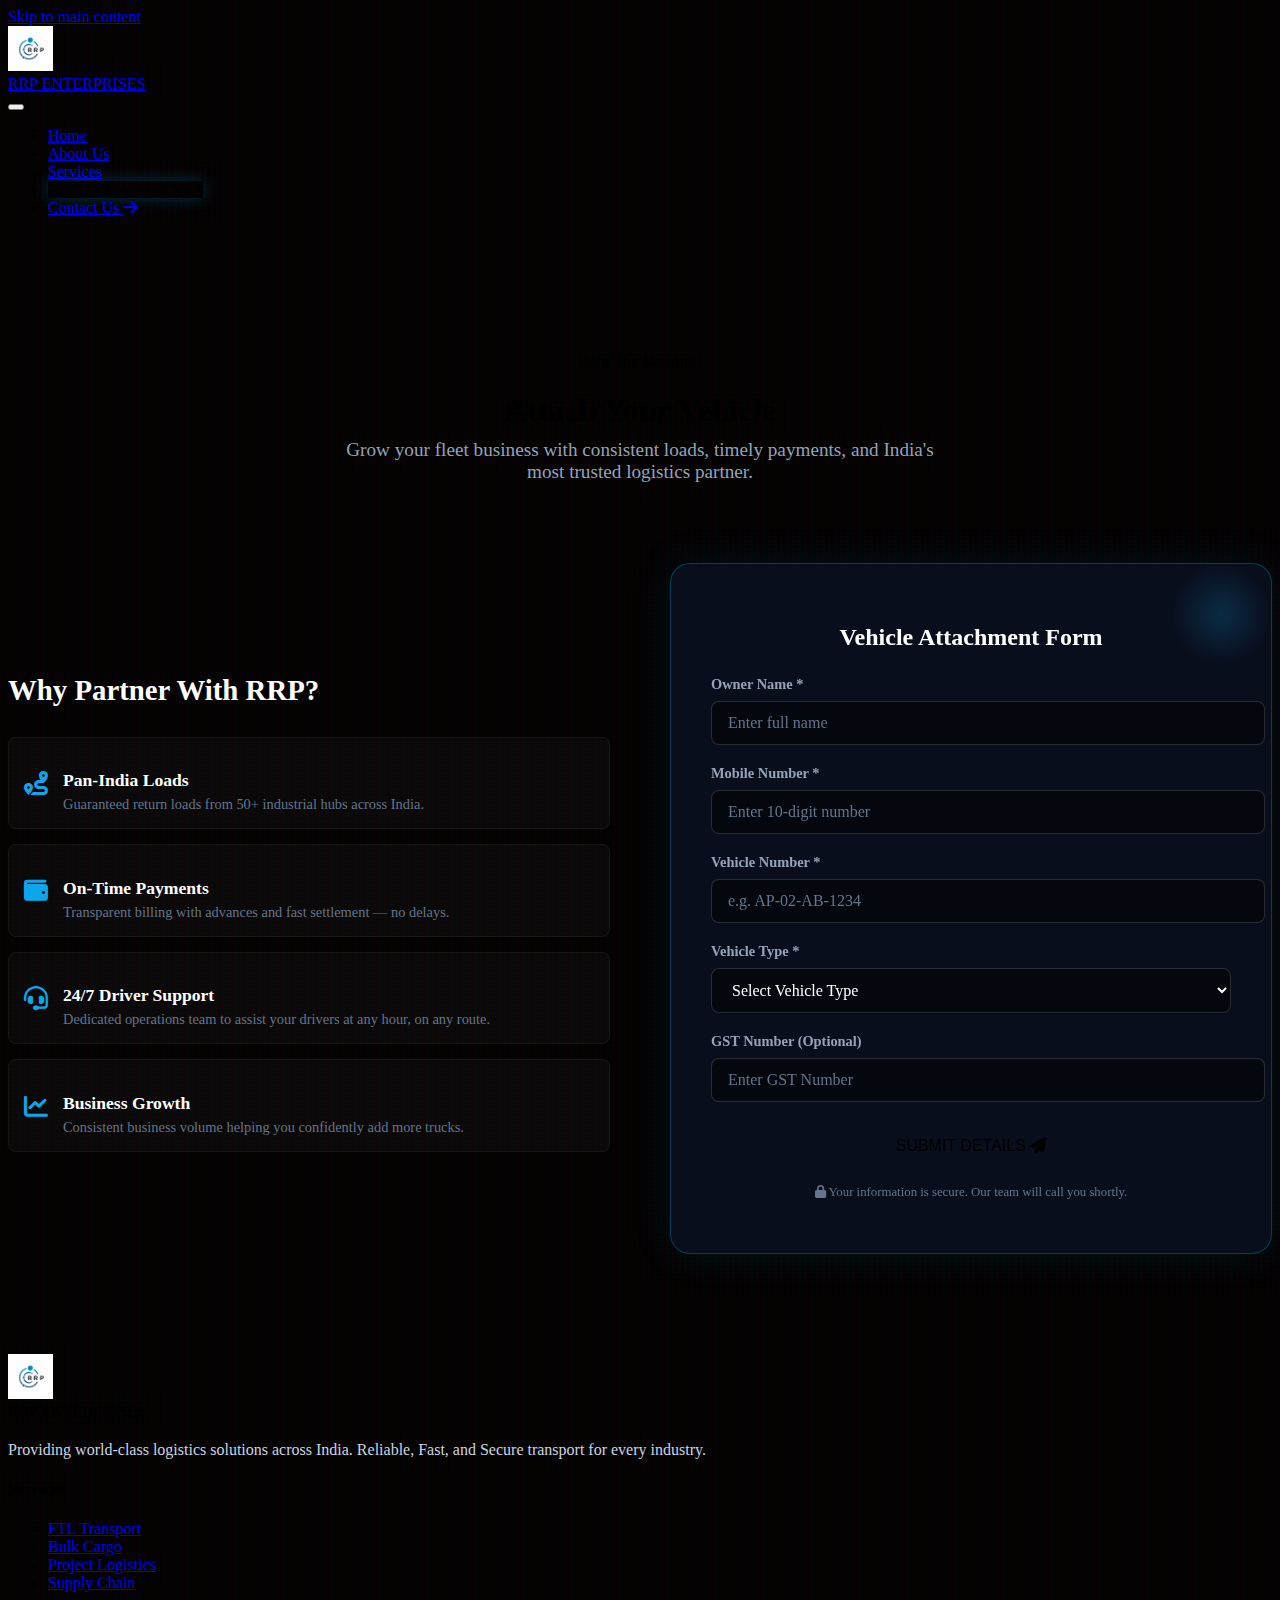
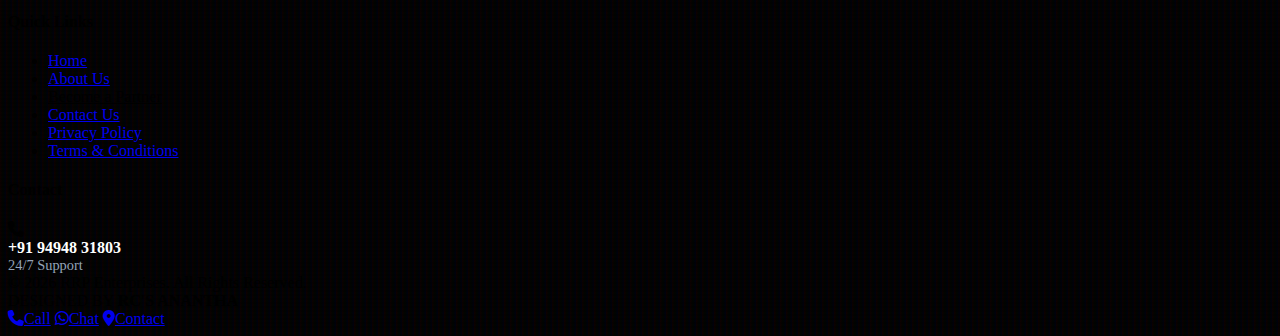
<file: partner.html>
<!DOCTYPE html>
<html lang="en">
<head>
    <meta charset="UTF-8">
    <meta name="viewport" content="width=device-width, initial-scale=1.0">

    <title>Become a Partner | Attach Your Vehicle | RRP Enterprises</title>
    <meta name="description" content="Attach your truck with RRP Enterprises. Get guaranteed loads, on-time payments, pan-India network coverage, and 24/7 driver support. Join India's trusted logistics network today.">
    <meta name="keywords" content="Attach Truck RRP Enterprises, Vehicle Partner Logistics India, Truck Owner Partner Anantapur, Fleet Attachment Program, Logistics Partner AP">
    <meta name="author" content="RRP Enterprises">
    <meta name="robots" content="index, follow">
    <meta name="theme-color" content="#000000">
    <link rel="canonical" href="https://rrpenterprises.co.in/partner.html">

    <meta property="og:type" content="website">
    <meta property="og:url" content="https://rrpenterprises.co.in/partner.html">
    <meta property="og:title" content="Become a Partner | Attach Your Vehicle | RRP Enterprises">
    <meta property="og:description" content="Grow your fleet business with consistent loads, timely payments, and India's most trusted logistics partner. Attach your truck today.">
    <meta property="og:image" content="https://rrpenterprises.co.in/assets/logo.png">
    <meta property="og:site_name" content="RRP Enterprises">
    <meta property="og:locale" content="en_IN">

    <meta name="twitter:card" content="summary_large_image">
    <meta name="twitter:title" content="Become a Partner | RRP Enterprises">
    <meta name="twitter:description" content="Guaranteed loads, on-time payments, pan-India network. Attach your truck with RRP Enterprises.">
    <meta name="twitter:image" content="https://rrpenterprises.co.in/assets/logo.png">

    <link rel="icon" href="assets/logo.png" type="image/png">
    <link rel="apple-touch-icon" href="assets/logo.png">

    <link rel="stylesheet" href="style.css?v=63">
    <link rel="stylesheet" href="https://cdnjs.cloudflare.com/ajax/libs/font-awesome/6.5.1/css/all.min.css">
    <link href="https://fonts.googleapis.com/css2?family=Plus+Jakarta+Sans:wght@400;500;600;700;800;900&display=swap" rel="stylesheet">

    <!-- Schema.org -->
    <script type="application/ld+json">
    {
      "@context": "https://schema.org",
      "@type": "WebPage",
      "name": "Become a Transport Partner | RRP Enterprises",
      "url": "https://rrpenterprises.co.in/partner.html",
      "description": "Vehicle attachment program for truck owners. Join RRP Enterprises' pan-India logistics network for guaranteed loads and on-time payments.",
      "publisher": {
        "@type": "Organization",
        "name": "RRP Enterprises",
        "url": "https://rrpenterprises.co.in/",
        "logo": "https://rrpenterprises.co.in/assets/logo.png"
      }
    }
    </script>

    <style>
        body {
            background-color: #000;
            background-image:
                linear-gradient(rgba(18, 16, 16, 0) 50%, rgba(0, 0, 0, 0.25) 50%),
                linear-gradient(90deg, rgba(255,0,0,0.06), rgba(0,255,0,0.02), rgba(0,0,255,0.06));
            background-size: 100% 4px, 6px 100%;
        }
        .partner-hero {
            padding: 120px 0 40px;
            text-align: center;
        }
        .partner-split-section {
            display: grid;
            grid-template-columns: 1fr 1fr;
            gap: 60px;
            align-items: center;
            padding: 40px 0 100px;
        }
        .partner-form-card {
            background: rgba(11, 17, 33, 0.85);
            backdrop-filter: blur(20px);
            border: 1px solid rgba(14,165,233,0.3);
            padding: 40px;
            border-radius: 20px;
            box-shadow: 0 0 40px rgba(14,165,233,0.1);
            position: relative;
            overflow: hidden;
        }
        .partner-form-card::before {
            content: '';
            position: absolute; top: 0; right: 0;
            width: 100px; height: 100px;
            background: radial-gradient(circle, rgba(14,165,233,0.2) 0%, transparent 70%);
            pointer-events: none;
        }
        .form-control {
            background: rgba(0,0,0,0.5);
            border: 1px solid rgba(255,255,255,0.15);
            color: #fff;
            width: 100%;
            padding: 12px 16px;
            border-radius: 8px;
            font-size: 1rem;
            font-family: inherit;
            transition: border-color 0.3s, box-shadow 0.3s;
        }
        .form-control:focus {
            background: rgba(0,0,0,0.8);
            border-color: #0ea5e9;
            box-shadow: 0 0 15px rgba(14,165,233,0.2);
            outline: none;
        }
        .form-control::placeholder { color: #64748b; }
        .form-group { margin-bottom: 20px; }
        .form-group label {
            display: block;
            color: #94a3b8;
            margin-bottom: 8px;
            font-size: 0.9rem;
            font-weight: 600;
        }
        .partner-benefits-list { list-style: none; padding: 0; }
        .partner-benefits-list li {
            background: rgba(255,255,255,0.03);
            border: 1px solid rgba(255,255,255,0.05);
            padding: 15px;
            border-radius: 8px;
            margin-bottom: 15px;
            display: flex;
            align-items: center;
            gap: 15px;
            transition: border-color 0.3s, transform 0.3s, background 0.3s;
        }
        .partner-benefits-list li:hover {
            border-color: #0ea5e9;
            transform: translateX(10px);
            background: rgba(14,165,233,0.05);
        }
        .partner-benefits-list i { color: #0ea5e9; font-size: 1.5rem; flex-shrink: 0; }
        @media (max-width: 992px) {
            .partner-split-section { grid-template-columns: 1fr; gap: 40px; }
            .partner-form-card { padding: 30px 20px; }
            .partner-hero { padding-top: 100px; }
        }
    </style>
</head>

<body>

    <a href="#main-content" class="skip-link">Skip to main content</a>

    <nav class="navbar" role="navigation" aria-label="Main navigation">
        <div class="container">
            <a href="index.html" class="logo-container" aria-label="RRP Enterprises Home">
                <img src="assets/logo.png" alt="RRP Enterprises Logo" class="main-logo" width="45" height="45">
                <div class="logo-text">RRP <span>ENTERPRISES</span></div>
            </a>
            <button class="menu-btn" id="mobile-toggle" aria-label="Toggle navigation menu" aria-expanded="false" aria-controls="nav-links">
                <span></span><span></span><span></span>
            </button>
            <ul class="nav-links" id="nav-links">
                <li><a href="index.html" class="social-link">Home</a></li>
                <li><a href="about.html" class="social-link">About Us</a></li>
                <li><a href="services.html" class="social-link">Services</a></li>
                <li>
                    <a href="partner.html" class="cta-btn" aria-current="page" style="background: var(--primary); color: #000; border: none; box-shadow: 0 0 15px rgba(14,165,233,0.3);">
                        BECOME A PARTNER
                    </a>
                </li>
                <li><a href="contact.html" class="cta-btn">Contact Us <i class="fas fa-arrow-right" aria-hidden="true"></i></a></li>
            </ul>
        </div>
    </nav>

    <main id="main-content">
        <div class="container">

            <div class="partner-hero">
                <span class="badge">Join The Network</span>
                <h1 class="section-title" style="margin-bottom: 10px; border: none; padding: 0; text-align: center;">
                    Attach Your <span class="gradient-text">Vehicle</span>
                </h1>
                <p style="color: #94a3b8; font-size: 1.2rem; max-width: 600px; margin: 0 auto;">
                    Grow your fleet business with consistent loads, timely payments, and India's most trusted logistics partner.
                </p>
            </div>

            <div class="partner-split-section">

                <div class="partner-content">
                    <h2 style="color: #fff; font-size: 1.8rem; margin-bottom: 30px;">Why Partner With RRP?</h2>
                    <ul class="partner-benefits-list" aria-label="Partner benefits">
                        <li>
                            <i class="fas fa-route" aria-hidden="true"></i>
                            <div>
                                <h3 style="color: #fff; margin-bottom: 5px; font-size: 1.1rem;">Pan-India Loads</h3>
                                <p style="color: #64748b; font-size: 0.9rem; margin: 0;">Guaranteed return loads from 50+ industrial hubs across India.</p>
                            </div>
                        </li>
                        <li>
                            <i class="fas fa-wallet" aria-hidden="true"></i>
                            <div>
                                <h3 style="color: #fff; margin-bottom: 5px; font-size: 1.1rem;">On-Time Payments</h3>
                                <p style="color: #64748b; font-size: 0.9rem; margin: 0;">Transparent billing with advances and fast settlement — no delays.</p>
                            </div>
                        </li>
                        <li>
                            <i class="fas fa-headset" aria-hidden="true"></i>
                            <div>
                                <h3 style="color: #fff; margin-bottom: 5px; font-size: 1.1rem;">24/7 Driver Support</h3>
                                <p style="color: #64748b; font-size: 0.9rem; margin: 0;">Dedicated operations team to assist your drivers at any hour, on any route.</p>
                            </div>
                        </li>
                        <li>
                            <i class="fas fa-chart-line" aria-hidden="true"></i>
                            <div>
                                <h3 style="color: #fff; margin-bottom: 5px; font-size: 1.1rem;">Business Growth</h3>
                                <p style="color: #64748b; font-size: 0.9rem; margin: 0;">Consistent business volume helping you confidently add more trucks.</p>
                            </div>
                        </li>
                    </ul>
                </div>

                <div class="partner-form-card">
                    <h2 style="color: #fff; margin-bottom: 25px; text-align: center; font-size: 1.5rem;">Vehicle Attachment Form</h2>

                    <form action="https://api.web3forms.com/submit" method="POST" novalidate>
                        <input type="hidden" name="access_key" value="b1614ff6-f010-4e44-ac2f-845e732660d3">
                        <input type="hidden" name="subject" value="New Partner Request – RRP Enterprises Website">
                        <input type="hidden" name="redirect" value="https://rrpenterprises.co.in/partner.html?submitted=true">

                        <div class="form-group">
                            <label for="owner_name">Owner Name <span aria-hidden="true">*</span></label>
                            <input type="text" id="owner_name" name="owner_name" class="form-control" placeholder="Enter full name" required autocomplete="name">
                        </div>

                        <div class="form-group">
                            <label for="mobile">Mobile Number <span aria-hidden="true">*</span></label>
                            <input type="tel" id="mobile" name="mobile" class="form-control" placeholder="Enter 10-digit number" required autocomplete="tel">
                        </div>

                        <div class="form-group">
                            <label for="vehicle_no">Vehicle Number <span aria-hidden="true">*</span></label>
                            <input type="text" id="vehicle_no" name="vehicle_no" class="form-control" placeholder="e.g. AP-02-AB-1234" required>
                        </div>

                        <div class="form-group">
                            <label for="vehicle_type">Vehicle Type <span aria-hidden="true">*</span></label>
                            <select id="vehicle_type" name="vehicle_type" class="form-control" required>
                                <option value="" disabled selected>Select Vehicle Type</option>
                                <option value="32ft Container">32ft Multi-Axle Container</option>
                                <option value="32ft SXL">32ft Single Axle</option>
                                <option value="Open Body">Open Body Truck</option>
                                <option value="Trailer">Trailer (40ft / 50ft)</option>
                                <option value="10/12 Tyre">10 Tyre / 12 Tyre</option>
                                <option value="LCV">LCV / Mini Truck</option>
                            </select>
                        </div>

                        <div class="form-group">
                            <label for="gst">GST Number (Optional)</label>
                            <input type="text" id="gst" name="gst" class="form-control" placeholder="Enter GST Number">
                        </div>

                        <button type="submit" class="cta-btn" style="width: 100%; justify-content: center; background: var(--primary); color: #000; border: none; font-size: 1rem; padding: 15px; cursor: pointer;">
                            SUBMIT DETAILS <i class="fas fa-paper-plane" aria-hidden="true"></i>
                        </button>

                        <p style="color: #64748b; font-size: 0.8rem; text-align: center; margin-top: 15px;">
                            <i class="fas fa-lock" aria-hidden="true"></i> Your information is secure. Our team will call you shortly.
                        </p>
                    </form>

                    <!-- Success message after submission -->
                    <div id="form-success" style="display:none; margin-top: 20px; padding: 16px; background: rgba(34,197,94,0.1); border: 1px solid #22c55e; border-radius: 12px; color: #22c55e; text-align: center; font-weight: 600;">
                        <i class="fas fa-check-circle" aria-hidden="true"></i> Details received! Our team will contact you within 24 hours.
                    </div>
                </div>

            </div>
        </div>
    </main>

    <footer class="footer-main" aria-label="Site footer">
        <div class="container footer-grid">
            <div class="footer-col">
                <div class="logo-container">
                    <img src="assets/logo.png" class="main-logo" alt="RRP Enterprises Logo" width="45" height="45" loading="lazy">
                    <div class="logo-text">RRP <span>ENTERPRISES</span></div>
                </div>
                <p style="color: #cbd5e1; margin-top: 20px;">Providing world-class logistics solutions across India. Reliable, Fast, and Secure transport for every industry.</p>
            </div>
            <div class="footer-col">
                <h4>Services</h4>
                <ul class="footer-links">
                    <li><a href="services.html">FTL Transport</a></li>
                    <li><a href="services.html">Bulk Cargo</a></li>
                    <li><a href="services.html">Project Logistics</a></li>
                    <li><a href="services.html">Supply Chain</a></li>
                </ul>
            </div>
            <div class="footer-col">
                <h4>Quick Links</h4>
                <ul class="footer-links">
                    <li><a href="index.html">Home</a></li>
                    <li><a href="about.html">About Us</a></li>
                    <li><a href="partner.html" style="color: var(--primary);">Become a Partner</a></li>
                    <li><a href="contact.html">Contact Us</a></li>
                    <li><a href="privacy.html">Privacy Policy</a></li>
                    <li><a href="terms.html">Terms &amp; Conditions</a></li>
                </ul>
            </div>
            <div class="footer-col">
                <h4>Contact</h4>
                <div class="footer-contact-item">
                    <i class="fas fa-phone" aria-hidden="true"></i>
                    <div>
                        <a href="tel:+919494831803" style="color: #fff; font-weight: 700; text-decoration: none;">+91 94948 31803</a>
                        <div style="font-size: 0.9rem; color: #94a3b8;">24/7 Support</div>
                    </div>
                </div>
            </div>
        </div>
        <div class="footer-bottom">
            <div class="copyright-text">
                &copy; 2026 RRP Enterprises. All Rights Reserved.
            </div>
            <div class="dev-badge-container">
                <div class="dev-badge">
                    <span>DESIGNED BY</span>
                    <strong>RC'S ANANTHA</strong>
                </div>
            </div>
        </div>
    </footer>

    <div class="mobile-app-dock" role="navigation" aria-label="Quick actions">
        <a href="tel:+919494831803" class="dock-item" aria-label="Call RRP Enterprises"><i class="fas fa-phone" aria-hidden="true"></i><span>Call</span></a>
        <a href="https://wa.me/919494831803" class="dock-item" aria-label="Chat on WhatsApp"><i class="fab fa-whatsapp" aria-hidden="true"></i><span>Chat</span></a>
        <a href="contact.html" class="dock-item" aria-label="Contact us"><i class="fas fa-map-marker-alt" aria-hidden="true"></i><span>Contact</span></a>
    </div>

    <script>
        const menuBtn = document.getElementById('mobile-toggle');
        const navLinks = document.querySelector('.nav-links');
        if (menuBtn) {
            menuBtn.addEventListener('click', () => {
                const isOpen = menuBtn.classList.toggle('open');
                navLinks.classList.toggle('active');
                menuBtn.setAttribute('aria-expanded', isOpen);
            });
        }
        // Show success message if redirected back after form submit
        if (window.location.search.includes('submitted=true')) {
            const msg = document.getElementById('form-success');
            if (msg) msg.style.display = 'block';
        }
    </script>
</body>
</html>
</file>
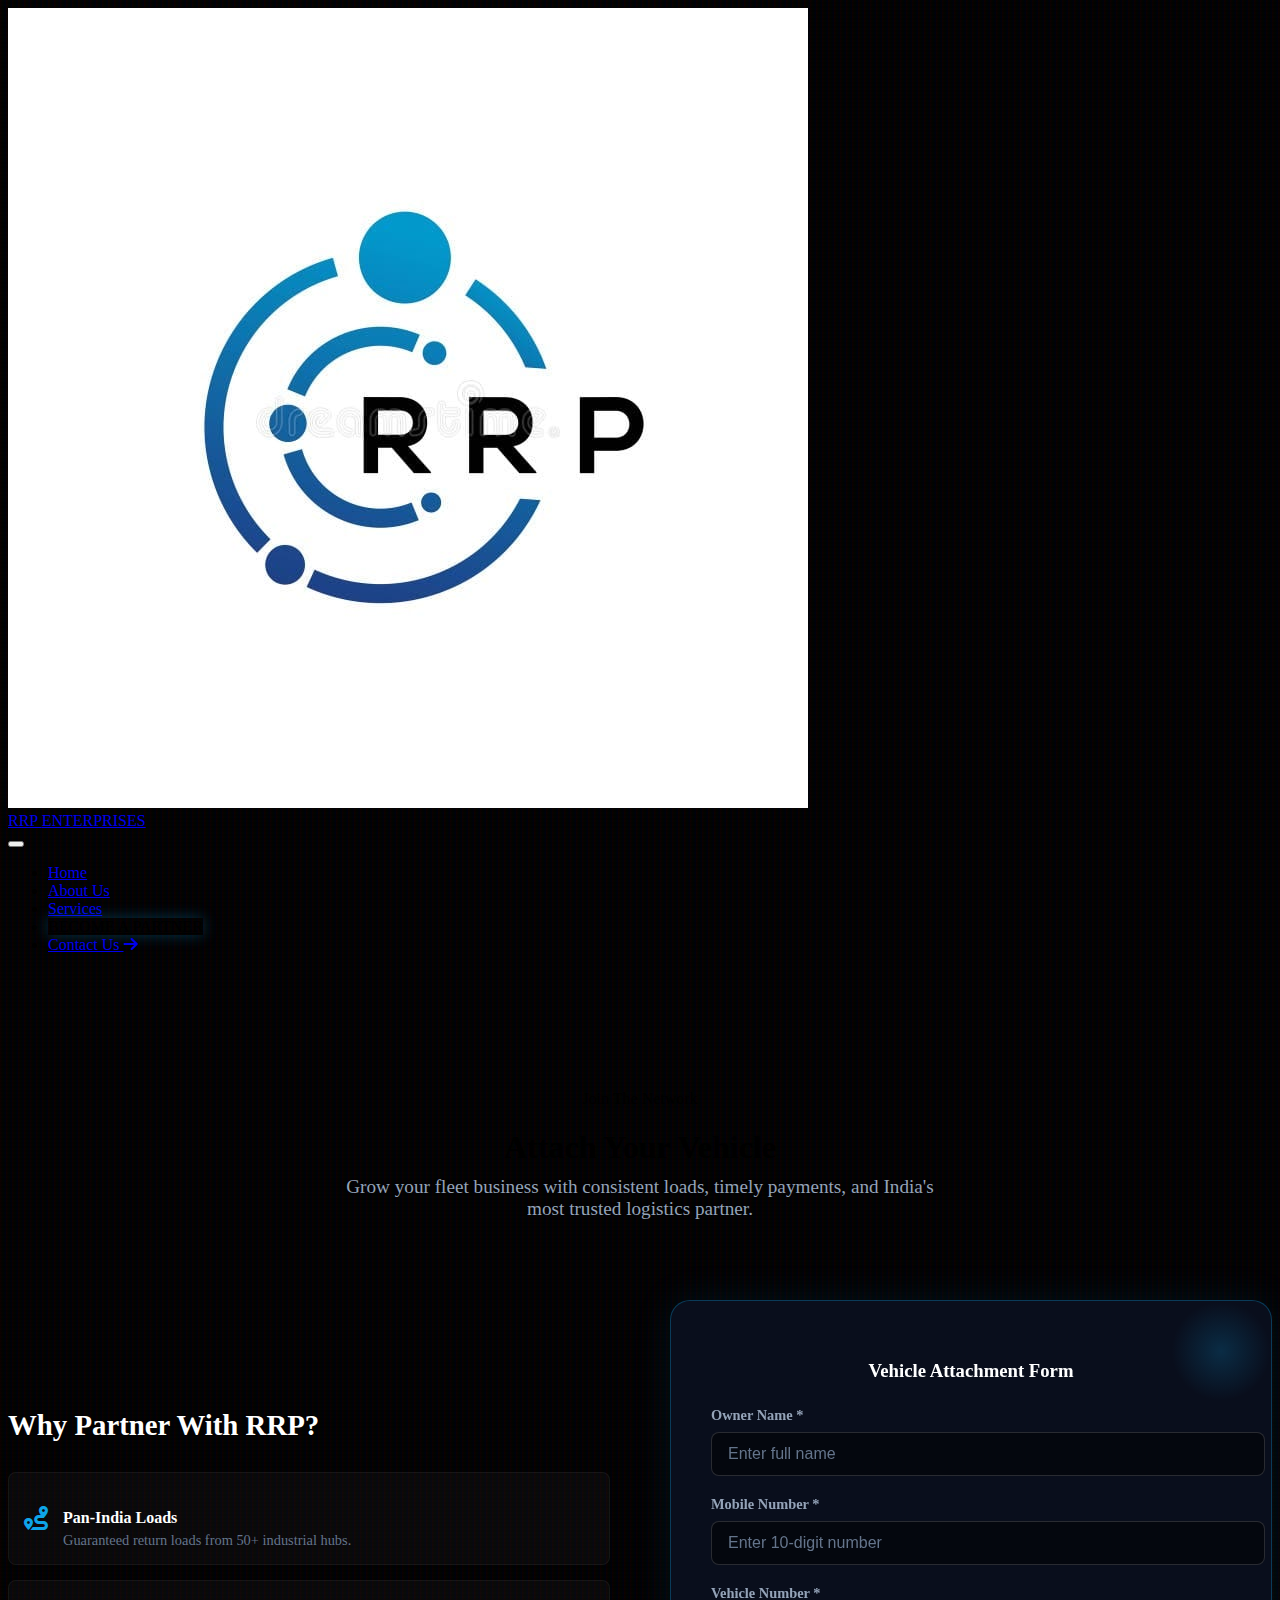
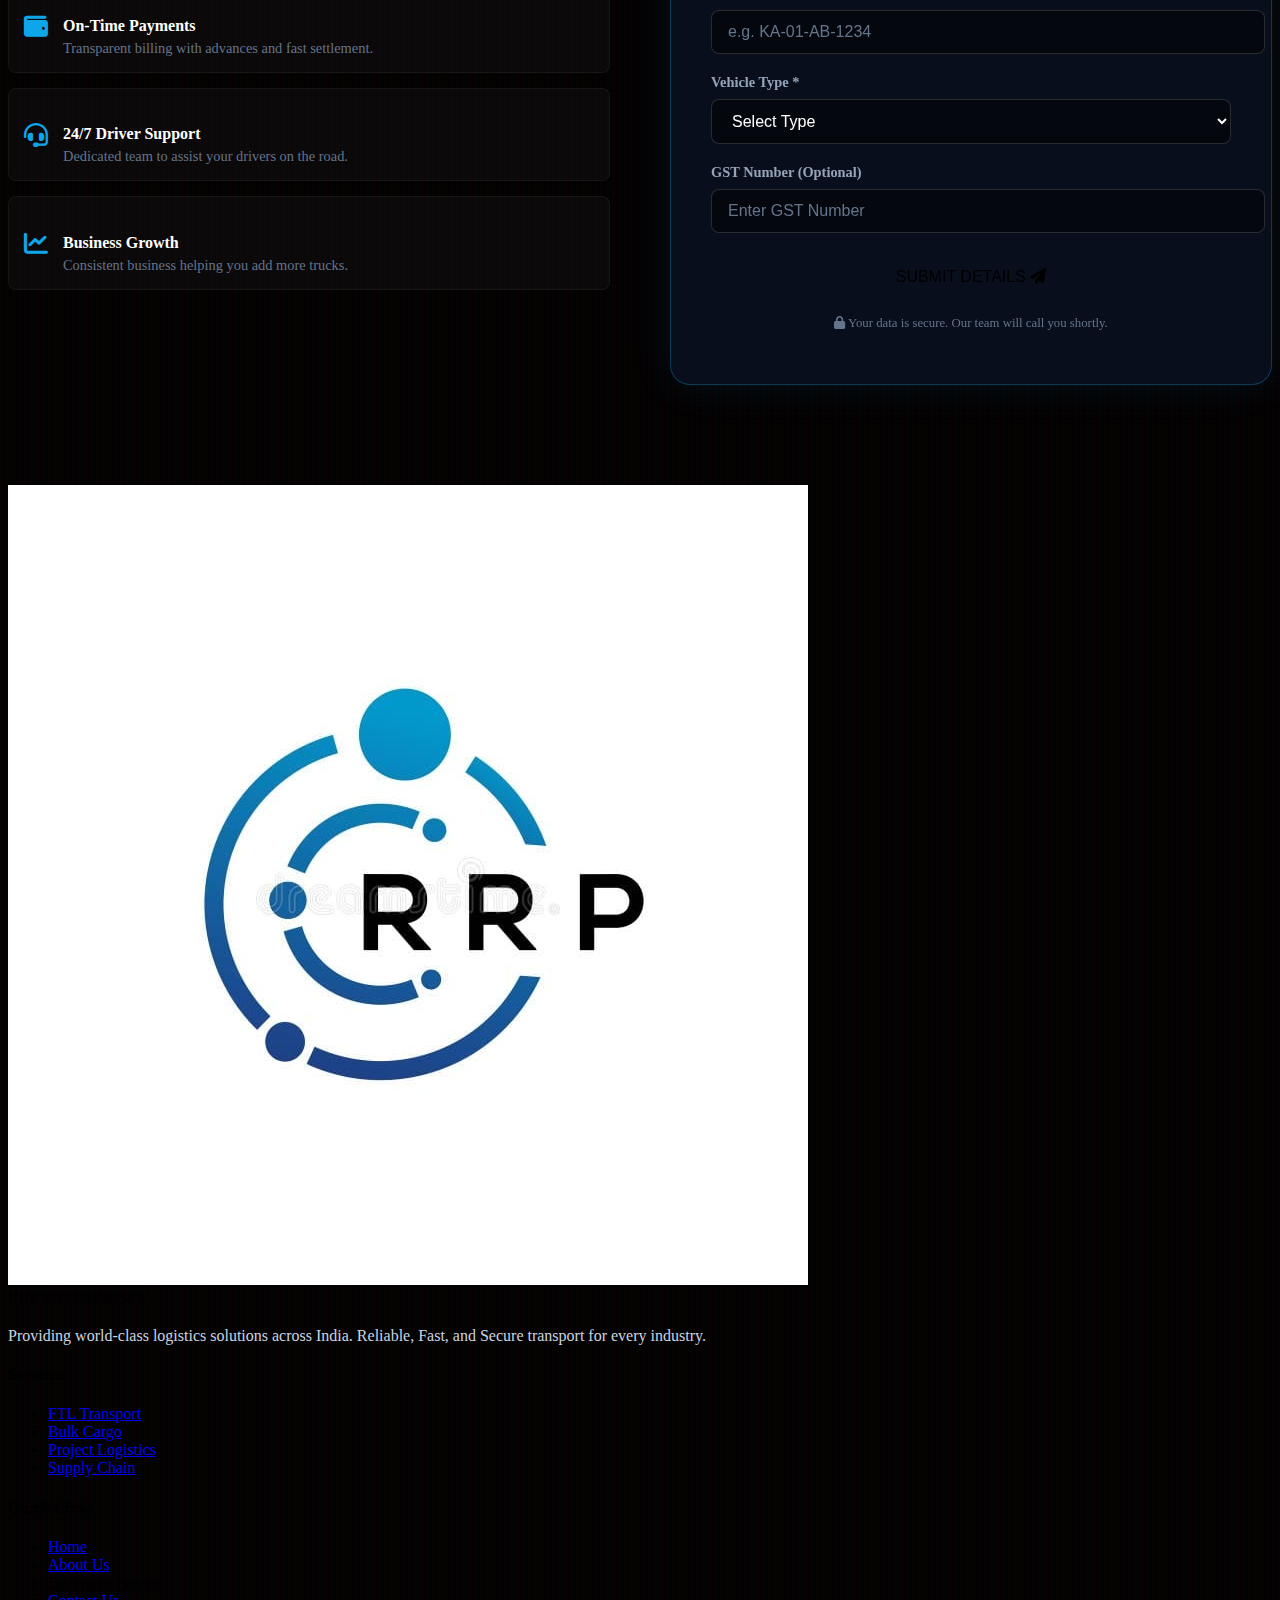
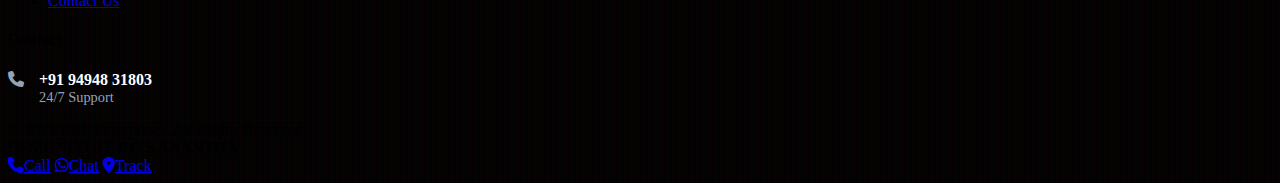
<file: patner.html>
<!DOCTYPE html>
<html lang="en">
<head>
    <meta charset="UTF-8">
    <meta name="viewport" content="width=device-width, initial-scale=1.0">
    <title>Become a Partner | RRP Enterprises</title>
    <meta name="description" content="Attach your truck with RRP Enterprises. Guaranteed loads, on-time payments, and pan-India network. Join today.">
    <link rel="icon" href="assets/logo.png" type="image/png">
    
    <link rel="stylesheet" href="style.css?v=61">
    <link rel="stylesheet" href="https://cdnjs.cloudflare.com/ajax/libs/font-awesome/6.5.1/css/all.min.css">
    <link href="https://fonts.googleapis.com/css2?family=Plus+Jakarta+Sans:wght@400;500;600;700;800;900&display=swap" rel="stylesheet">

    <style>
        /* Specific Styles for Partner Page to match Dark Theme */
        body {
            background-color: #000;
            background-image: linear-gradient(rgba(18, 16, 16, 0) 50%, rgba(0, 0, 0, 0.25) 50%), linear-gradient(90deg, rgba(255, 0, 0, 0.06), rgba(0, 255, 0, 0.02), rgba(0, 0, 255, 0.06));
            background-size: 100% 4px, 6px 100%;
        }

        .partner-hero {
            padding: 120px 0 40px;
            text-align: center;
        }

        .partner-split-section {
            display: grid;
            grid-template-columns: 1fr 1fr;
            gap: 60px;
            align-items: center;
            padding: 40px 0 100px;
        }

        /* Glassmorphic Form Card */
        .partner-form-card {
            background: rgba(11, 17, 33, 0.85); /* Dark Glass */
            backdrop-filter: blur(20px);
            border: 1px solid rgba(14, 165, 233, 0.3); /* Titan Blue Border */
            padding: 40px;
            border-radius: 20px;
            box-shadow: 0 0 40px rgba(14, 165, 233, 0.1);
            position: relative;
            overflow: hidden;
        }

        /* Glowing corner effect */
        .partner-form-card::before {
            content: ''; position: absolute; top: 0; right: 0; width: 100px; height: 100px;
            background: radial-gradient(circle, rgba(14,165,233,0.2) 0%, transparent 70%);
            pointer-events: none;
        }

        .form-control {
            background: rgba(0, 0, 0, 0.5);
            border: 1px solid rgba(255, 255, 255, 0.15);
            color: #fff;
            width: 100%;
            padding: 12px 16px;
            border-radius: 8px;
            font-size: 1rem;
        }
        
        .form-control:focus {
            background: rgba(0, 0, 0, 0.8);
            border-color: #0ea5e9;
            box-shadow: 0 0 15px rgba(14, 165, 233, 0.2);
            outline: none;
        }

        .form-control::placeholder {
            color: #64748b;
        }

        .form-group { margin-bottom: 20px; }

        .form-group label {
            display: block;
            color: #94a3b8;
            margin-bottom: 8px;
            font-size: 0.9rem;
            font-weight: 600;
        }

        .partner-benefits-list { list-style: none; padding: 0; }

        .partner-benefits-list li {
            background: rgba(255, 255, 255, 0.03);
            border: 1px solid rgba(255, 255, 255, 0.05);
            padding: 15px;
            border-radius: 8px;
            margin-bottom: 15px;
            display: flex;
            align-items: center;
            gap: 15px;
            transition: 0.3s;
        }

        .partner-benefits-list li:hover {
            border-color: #0ea5e9;
            transform: translateX(10px);
            background: rgba(14, 165, 233, 0.05);
        }

        .partner-benefits-list i {
            color: #0ea5e9;
            font-size: 1.5rem;
        }

        @media (max-width: 992px) {
            .partner-split-section { grid-template-columns: 1fr; gap: 40px; }
            .partner-form-card { padding: 30px 20px; }
            .partner-hero { padding-top: 100px; }
        }
    </style>
</head>

<body>

    <nav class="navbar">
        <div class="container">
            <a href="index.html" class="logo-container">
                <img src="assets/logo.png" alt="RRP Logo" class="main-logo">
                <div class="logo-text">RRP <span>ENTERPRISES</span></div>
            </a>

            <button class="menu-btn" id="mobile-toggle"><span></span><span></span><span></span></button>

            <ul class="nav-links">
                <li><a href="index.html" class="social-link">Home</a></li>
                <li><a href="about.html" class="social-link">About Us</a></li>
                <li><a href="services.html" class="social-link">Services</a></li>
                
                <li>
                    <a href="partner.html" class="cta-btn" style="background: var(--primary); color: #000; border: none; box-shadow: 0 0 15px rgba(14,165,233,0.3);">
                        BECOME A PARTNER
                    </a>
                </li>

                <li><a href="contact.html" class="cta-btn">Contact Us <i class="fas fa-arrow-right"></i></a></li>
            </ul>
        </div>
    </nav>

    <div class="container">
        <div class="partner-hero">
            <span class="badge">Join The Network</span>
            <h1 class="section-title" style="margin-bottom: 10px; border: none; padding: 0;">Attach Your <span class="gradient-text">Vehicle</span></h1>
            <p style="color: #94a3b8; font-size: 1.2rem; max-width: 600px; margin: 0 auto;">
                Grow your fleet business with consistent loads, timely payments, and India's most trusted logistics partner.
            </p>
        </div>

        <div class="partner-split-section">
            
            <div class="partner-content">
                <h3 style="color: #fff; font-size: 1.8rem; margin-bottom: 30px;">Why Partner With RRP?</h3>
                <ul class="partner-benefits-list">
                    <li>
                        <i class="fas fa-route"></i>
                        <div>
                            <h4 style="color: #fff; margin-bottom: 5px;">Pan-India Loads</h4>
                            <p style="color: #64748b; font-size: 0.9rem; margin: 0;">Guaranteed return loads from 50+ industrial hubs.</p>
                        </div>
                    </li>
                    <li>
                        <i class="fas fa-wallet"></i>
                        <div>
                            <h4 style="color: #fff; margin-bottom: 5px;">On-Time Payments</h4>
                            <p style="color: #64748b; font-size: 0.9rem; margin: 0;">Transparent billing with advances and fast settlement.</p>
                        </div>
                    </li>
                    <li>
                        <i class="fas fa-headset"></i>
                        <div>
                            <h4 style="color: #fff; margin-bottom: 5px;">24/7 Driver Support</h4>
                            <p style="color: #64748b; font-size: 0.9rem; margin: 0;">Dedicated team to assist your drivers on the road.</p>
                        </div>
                    </li>
                    <li>
                        <i class="fas fa-chart-line"></i>
                        <div>
                            <h4 style="color: #fff; margin-bottom: 5px;">Business Growth</h4>
                            <p style="color: #64748b; font-size: 0.9rem; margin: 0;">Consistent business helping you add more trucks.</p>
                        </div>
                    </li>
                </ul>
            </div>

            <div class="partner-form-card">
                <h3 style="color: #fff; margin-bottom: 25px; text-align: center;">Vehicle Attachment Form</h3>
                
                <form action="https://api.web3forms.com/submit" method="POST">
                    <input type="hidden" name="access_key" value="b1614ff6-f010-4e44-ac2f-845e732660d3">
                    <input type="hidden" name="subject" value="New Partner Request - RRP Website">
                    <input type="hidden" name="redirect" value="https://rrpenterprises.co.in/partner.html">

                    <div class="form-group">
                        <label>Owner Name *</label>
                        <input type="text" name="owner_name" class="form-control" placeholder="Enter full name" required>
                    </div>

                    <div class="form-group">
                        <label>Mobile Number *</label>
                        <input type="tel" name="mobile" class="form-control" placeholder="Enter 10-digit number" required>
                    </div>

                    <div class="form-group">
                        <label>Vehicle Number *</label>
                        <input type="text" name="vehicle_no" class="form-control" placeholder="e.g. KA-01-AB-1234" required>
                    </div>

                    <div class="form-group">
                        <label>Vehicle Type *</label>
                        <select name="vehicle_type" class="form-control" required>
                            <option value="" disabled selected>Select Type</option>
                            <option value="32ft Container">32ft Multi-Axle Container</option>
                            <option value="32ft SXL">32ft Single Axle</option>
                            <option value="Open Body">Open Body Truck</option>
                            <option value="Trailer">Trailer (40ft/50ft)</option>
                            <option value="10/12 Tyre">10 Tyre / 12 Tyre</option>
                            <option value="LCV">LCV / Mini Truck</option>
                        </select>
                    </div>

                    <div class="form-group">
                        <label>GST Number (Optional)</label>
                        <input type="text" name="gst" class="form-control" placeholder="Enter GST Number">
                    </div>

                    <button type="submit" class="cta-btn" style="width: 100%; justify-content: center; background: var(--primary); color: #000; border: none; font-size: 1rem; padding: 15px;">
                        SUBMIT DETAILS <i class="fas fa-paper-plane"></i>
                    </button>
                    
                    <p style="color: #64748b; font-size: 0.8rem; text-align: center; margin-top: 15px;">
                        <i class="fas fa-lock"></i> Your data is secure. Our team will call you shortly.
                    </p>
                </form>
            </div>
        </div>
    </div>

    <footer class="footer-main">
        <div class="container footer-grid">
            <div class="footer-col">
                <div class="logo-container">
                    <img src="assets/logo.png" class="main-logo" alt="Logo">
                    <div class="logo-text">RRP <span>ENTERPRISES</span></div>
                </div>
                <p style="color: #cbd5e1; margin-top: 20px;">Providing world-class logistics solutions across India. Reliable, Fast, and Secure transport for every industry.</p>
            </div>
            <div class="footer-col">
                <h4>Services</h4>
                <ul class="footer-links">
                    <li><a href="services.html">FTL Transport</a></li>
                    <li><a href="services.html">Bulk Cargo</a></li>
                    <li><a href="services.html">Project Logistics</a></li>
                    <li><a href="services.html">Supply Chain</a></li>
                </ul>
            </div>
            <div class="footer-col">
                <h4>Quick Links</h4>
                <ul class="footer-links">
                    <li><a href="index.html">Home</a></li>
                    <li><a href="about.html">About Us</a></li>
                    <li><a href="partner.html" style="color: var(--primary);">Become a Partner</a></li>
                    <li><a href="contact.html">Contact Us</a></li>
                </ul>
            </div>
            <div class="footer-col">
                <h4>Contact</h4>
                <div class="footer-contact-item" style="display: flex; gap: 15px; margin-bottom: 15px; color: #94a3b8;">
                    <i class="fas fa-phone" style="color: var(--primary);"></i>
                    <div>
                        <div style="color: #fff; font-weight: 700;">+91 94948 31803</div>
                        <div style="font-size: 0.9rem;">24/7 Support</div>
                    </div>
                </div>
            </div>
        </div>
        <div class="footer-bottom">
            <div class="copyright-text">
                &copy; 2026 RRP Enterprises. All Rights Reserved.
            </div>
            <div class="dev-badge-container">
                <div class="dev-badge"><span>DESIGNED BY</span> <strong>RC'S ANANTHA</strong></div>
            </div>
        </div>
    </footer>

    <div class="mobile-app-dock">
        <a href="tel:+919494831803" class="dock-item"><i class="fas fa-phone"></i><span>Call</span></a>
        <a href="https://wa.me/919494831803" class="dock-item"><i class="fab fa-whatsapp"></i><span>Chat</span></a>
        <a href="contact.html" class="dock-item"><i class="fas fa-map-marker-alt"></i><span>Track</span></a>
    </div>

    <script>
        // Mobile Menu Toggle Logic
        const menuBtn = document.getElementById('mobile-toggle');
        const navLinks = document.querySelector('.nav-links');
        if (menuBtn) {
            menuBtn.addEventListener('click', () => {
                menuBtn.classList.toggle('open');
                navLinks.classList.toggle('active');
            });
        }
    </script>
</body>
</html>
</file>
<file: style.css>

</file>
